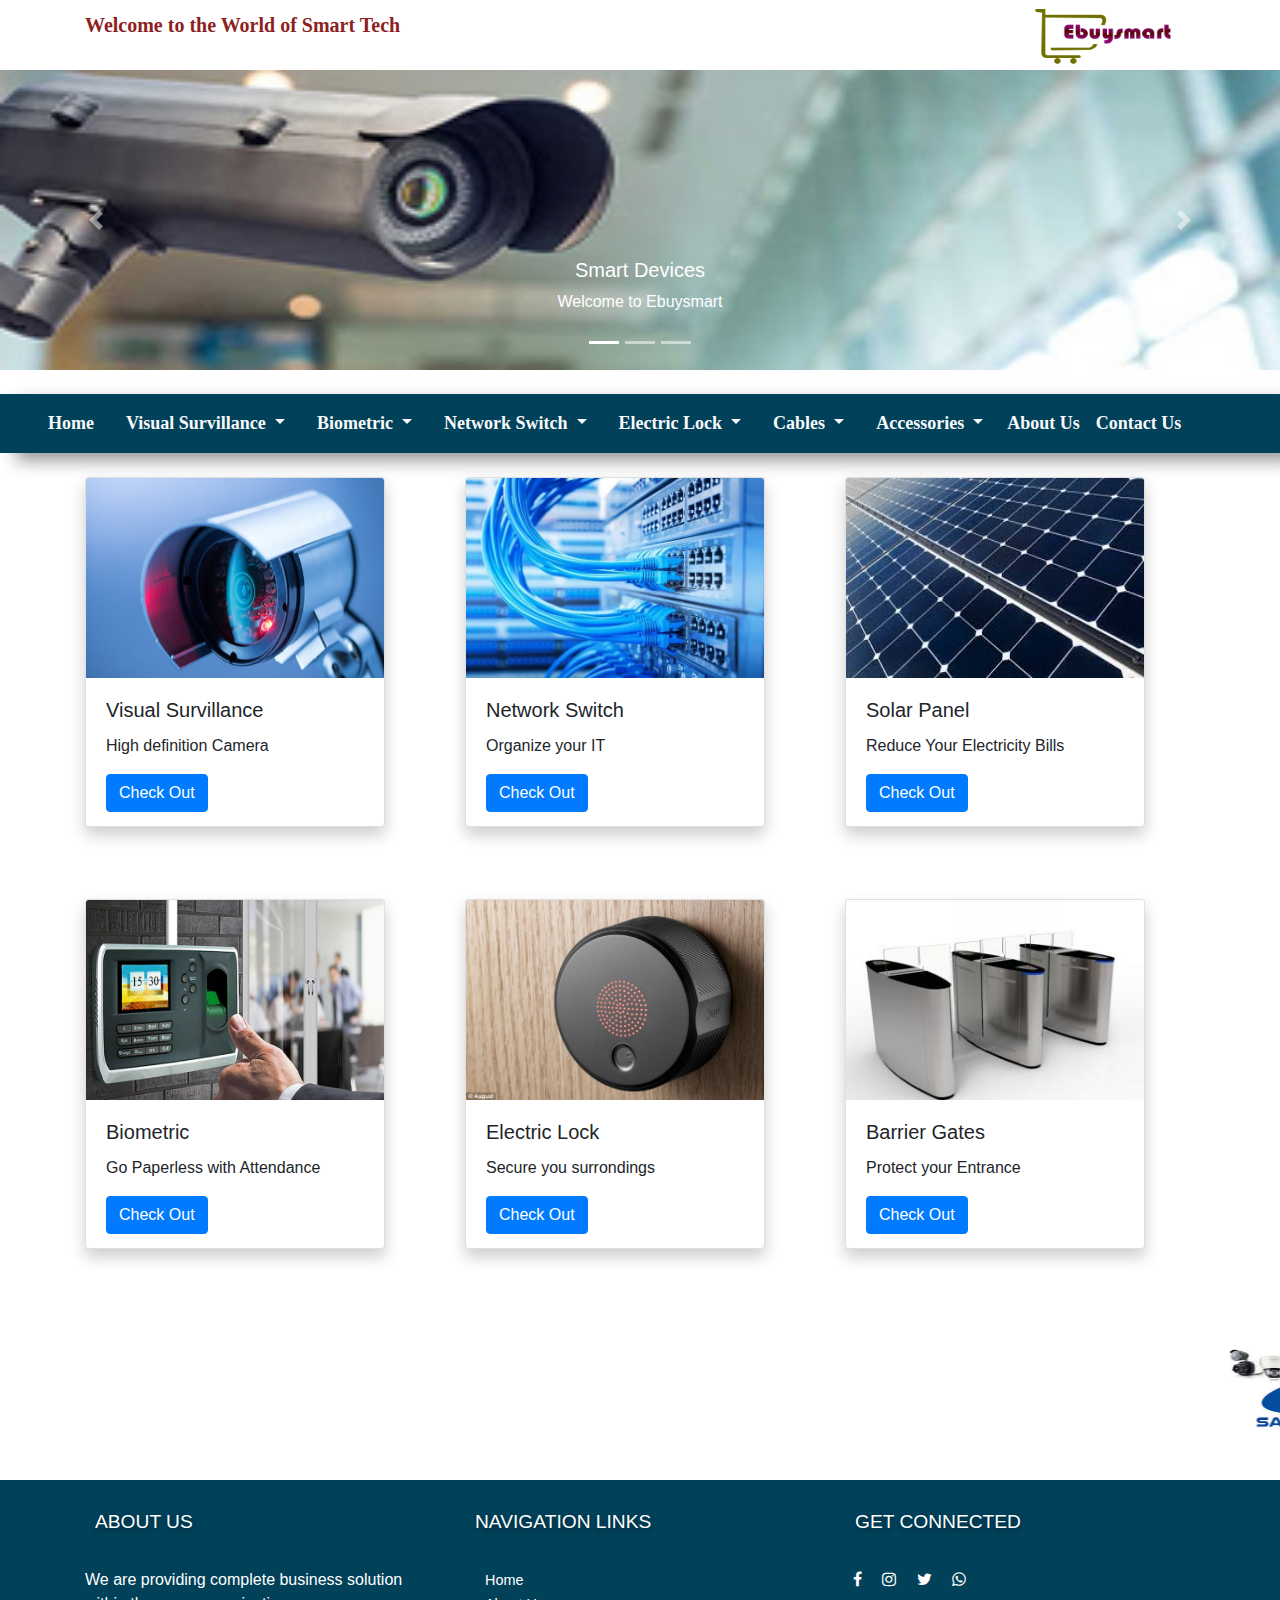
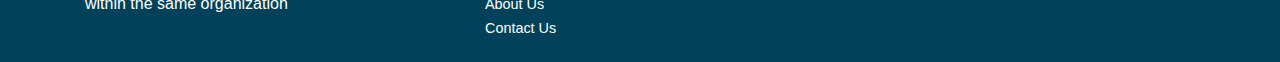
<file: index.html>
<!DOCTYPE html>
<html lang="en">
<head>
    <meta charset="UTF-8">
    <meta name="viewport" content="width=device-width, initial-scale=1.0">
    <title>Ebuysmart</title>
        <link rel="stylesheet" href="style.css" >
    <link rel="stylesheet" href="fonts/font-awesome.min.css" >
    <link rel="stylesheet" href="css/bootstrap.min.css" >
    <script src="https://code.jquery.com/jquery-3.5.1.slim.min.js" integrity="sha384-DfXdz2htPH0lsSSs5nCTpuj/zy4C+OGpamoFVy38MVBnE+IbbVYUew+OrCXaRkfj" crossorigin="anonymous"></script>
              <script src="https://cdn.jsdelivr.net/npm/popper.js@1.16.0/dist/umd/popper.min.js" integrity="sha384-Q6E9RHvbIyZFJoft+2mJbHaEWldlvI9IOYy5n3zV9zzTtmI3UksdQRVvoxMfooAo" crossorigin="anonymous"></script>
              <script src="https://stackpath.bootstrapcdn.com/bootstrap/4.5.0/js/bootstrap.min.js" integrity="sha384-OgVRvuATP1z7JjHLkuOU7Xw704+h835Lr+6QL9UvYjZE3Ipu6Tp75j7Bh/kR0JKI" crossorigin="anonymous"></script>
</head>
<body>
  <!-- Logo bar -->
  <div class="topbar" >
    <div class="container">
        <div class="row">
            
            <div class="col-5 jaam">Welcome to the World of Smart Tech</div>
            <div class="col-5 ">
                    </div>
          <div class="col-2"><img height="70" width="400" src="image/ebuy.png" ></div>
            </div>
        </div>
    </div>
           
            
      
            <!-- Slider -->
            <div id="carouselExampleCaptions" class="carousel slide" data-ride="carousel">
              <ol class="carousel-indicators">
                <li data-target="#carouselExampleCaptions" data-slide-to="0" class="active"></li>
                <li data-target="#carouselExampleCaptions" data-slide-to="1"></li>
                <li data-target="#carouselExampleCaptions" data-slide-to="2"></li>
              </ol>
              <div class="carousel-inner">
                <div class="carousel-item active">
                  <img src="image/nkk1.jpg"  height="300" class="d-block w-100" alt="...">
                  <div class="carousel-caption d-none d-md-block">
                    <h5>Smart Devices</h5>
                    <p>Welcome to Ebuysmart</p>
                  </div>
                </div>
                <div class="carousel-item">
                  <img src="image/img11.jpg" class="d-block w-100"  height="300" alt="...">
                  <div class="carousel-caption d-none d-md-block">
                    <h5>Biometric Device</h5>
                    <p>Smart Attendance</p>
                  </div>
                </div>
                <div class="carousel-item">
                  <img src="image/img6.jpg" class="d-block w-100" height="300" alt="...">
                  <div class="carousel-caption d-none d-md-block">
                    <h5>Visual Survillance</h5>
                    <p>Welcome to Ebuysmart</p>
                  </div>
                </div>
              </div>
              <a class="carousel-control-prev" href="#carouselExampleCaptions" role="button" data-slide="prev">
                <span class="carousel-control-prev-icon" aria-hidden="true"></span>
                <span class="sr-only">Previous</span>
              </a>
              <a class="carousel-control-next" href="#carouselExampleCaptions" role="button" data-slide="next">
                <span class="carousel-control-next-icon" aria-hidden="true"></span>
                <span class="sr-only">Next</span>
              </a>
            </div>
            <!-- Slider close -->
        <br>
          <!-- All Categories -->
      <nav class="navbar navbar-expand-lg navbar-light ">
  <a class="navbar-brand" href="#"></a>
  <button class="navbar-toggler" type="button" data-toggle="collapse" data-target="#navbarNavDropdown" aria-controls="navbarNavDropdown" aria-expanded="false" aria-label="Toggle navigation">
    <span class="navbar-toggler-icon"></span>
  </button>
  <div class="collapse navbar-collapse" id="navbarNavDropdown">
    <ul class="navbar-nav">
      <li class="nav-item active">
        <a class="nav-link mx-2 text-light nn" href="index.html">Home <span class="sr-only"></span></a>
      </li>


      <!--  -->

      <li class="nav-item dropdown">
        <a class="nav-link dropdown-toggle mx-2  text-light nn" href="visualsurvillance.html" id="navbarDropdownMenuLink" role="button" data-toggle="dropdown" aria-haspopup="true" aria-expanded="false">
          Visual Survillance
        </a>
        <div class="dropdown-menu" aria-labelledby="navbarDropdownMenuLink">
          <a class="dropdown-item" href="ai.html">AI Camera</a>
          <a class="dropdown-item" href="ai.html">PTZ Camera</a>
          <a class="dropdown-item" href="ai.html">IP Camera</a>
        </div></li>
      <!--  -->
      <!--  -->


      <li class="nav-item dropdown">
        <a class="nav-link dropdown-toggle mx-2  text-light nn" href="biometric.html" id="navbarDropdownMenuLink" role="button" data-toggle="dropdown" aria-haspopup="true" aria-expanded="false">
         Biometric
        </a>
        <div class="dropdown-menu" aria-labelledby="navbarDropdownMenuLink">
          <a class="dropdown-item" href="fprint.html">Facial Fingerprint</a>
          <a class="dropdown-item" href="fingerprint.html">Finger Print</a>
          <a class="dropdown-item" href="#"></a>
        </div></li>
    <!--  -->
      <!--        -->
      <li class="nav-item dropdown">
        <a class="nav-link dropdown-toggle mx-2  text-light nn" href="#" id="navbarDropdownMenuLink" role="button" data-toggle="dropdown" aria-haspopup="true" aria-expanded="false">
          Network Switch
        </a>
        <div class="dropdown-menu" aria-labelledby="navbarDropdownMenuLink">
          <a class="dropdown-item" href="#">Gigbit POE</a>
          <a class="dropdown-item" href="#">24 Port POE Switch</a>
          <a class="dropdown-item" href="#">8 Port POE Switch</a>
        </div></li>
      <!--  -->
      <br>
      <!-- samsung  -->
      <li class="nav-item dropdown">
        <a class="nav-link dropdown-toggle mx-2 text-light nn" href="#" id="navbarDropdownMenuLink" role="button" data-toggle="dropdown" aria-haspopup="true" aria-expanded="false">
          Electric Lock
        </a>
        <div class="dropdown-menu" aria-labelledby="navbarDropdownMenuLink">
          <a class="dropdown-item" href="#">Electric Bolt Lock</a>
          <a class="dropdown-item" href="#">Magnetic Lock</a>
          <a class="dropdown-item" href="#">Exit Button</a>
        </div></li>
       <!-- samsung Close -->
       <!-- Pollo -->
      <li class="nav-item dropdown">
        <a class="nav-link dropdown-toggle mx-2  text-light nn" href="#" id="navbarDropdownMenuLink" role="button" data-toggle="dropdown" aria-haspopup="true" aria-expanded="false">
          Cables
        </a>
        <div class="dropdown-menu" aria-labelledby="navbarDropdownMenuLink">
          <a class="dropdown-item" href="#">Network Cable Cat-6</a>
          <a class="dropdown-item" href="#">product1</a>
          <a class="dropdown-item" href="#">product1</a>
          <a class="dropdown-item" href="#">product1</a>
        </div>
      </li>
      <!--    -->
      <li class="nav-item dropdown">
        <a class="nav-link dropdown-toggle mx-2  text-light nn" href="#" id="navbarDropdownMenuLink" role="button" data-toggle="dropdown" aria-haspopup="true" aria-expanded="false">
          Accessories
        </a>
        <div class="dropdown-menu" aria-labelledby="navbarDropdownMenuLink">
          <a class="dropdown-item" href="#">switch</a>
          <a class="dropdown-item" href="#">router</a>
          <a class="dropdown-item" href="#">product1</a>
        </div>
      </li>
      <!--  -->
      <li class="nav-item">
        <a class="nav-link text-light nn" href="aboutus.html">About Us</a>
      </li>
      <li class="nav-item">
        <a class="nav-link text-light nn" href="contact.html">Contact Us</a>
      </li>
    </ul>
  </div>
</nav>
<br>
          <!-- second -->
         
         <div class="newarival">
           <div class="container">
            <div class="row">
<div class="col">
  <div class="card">
    <img src="image/img9.png" class="card-img-top" alt="Ai Camera" height="200">
    <div class="card-body">
      <h5 class="card-title">Visual Survillance</h5>
      <p class="card-text">High definition Camera </p>
      <a href="#" class="btn btn-primary">Check Out</a>
    </div>
  </div>
</div>
<div class="col">
  <div class="card">
    <img src="image/img13.jpg" class="card-img-top" alt="Ai Camera" height="200">
    <div class="card-body">
      <h5 class="card-title">Network Switch</h5>
      <p class="card-text">Organize your IT </p>
      <a href="#" class="btn btn-primary">Check Out</a>
    </div>
  </div>
</div>
<div class="col">
  <div class="card">
    <img src="image/img14.jpg" class="card-img-top" alt="Ai Camera" height="200">
    <div class="card-body">
      <h5 class="card-title">Solar Panel</h5>
      <p class="card-text">Reduce Your Electricity Bills</p>
      <a href="#" class="btn btn-primary">Check Out</a>
    </div>
  </div>
</div>


            </div>
           </div>
       
         </div>
         <br>
         <br>
         <br>
          <!--  second products-->
                 
         <div class="newarival">
          <div class="container">
           <div class="row">
<div class="col">
 <div class="card">
   <img src="image/img11.jpg" class="card-img-top" alt="Ai Camera" height="200">
   <div class="card-body">
     <h5 class="card-title">Biometric</h5>
     <p class="card-text">Go Paperless with Attendance </p>
     <a href="#" class="btn btn-primary">Check Out</a>
   </div>
 </div>
</div>
<div class="col">
 <div class="card">
   <img src="image/img10.jpg" class="card-img-top" alt="Ai Camera" height="200">
   <div class="card-body">
     <h5 class="card-title">Electric Lock</h5>
     <p class="card-text">Secure you surrondings</p>
     <a href="#" class="btn btn-primary">Check Out</a>
   </div>
 </div>
</div>
<div class="col">
  <div class="card">
    <img src="image/img12.jpg" class="card-img-top" alt="Ai Camera" height="200">
    <div class="card-body">
      <h5 class="card-title">Barrier Gates</h5>
      <p class="card-text">Protect your Entrance </p>
      <a href="#" class="btn btn-primary">Check Out</a>
    </div>
  </div>
</div>

           </div>
          </div>
      
        </div>
           <!-- Menu bar -->
           
                
                <!-- Drop Down -->
               <div class="one">

                <marquee>
                  <img src="image/samsung.jpg" height="100" width="200">
                  <img src="image/structuredcable.jpg" height="100" width="300">
                  <img src="image/hikvision.jpg" height="100" width="200">
                  <img src="image/samsung.jpg" height="100" width="200">
                  <img src="image/aws.png" height="100" width="200">
                  <img src="image/twauto.jpg" height="100" width="200">
                  <img src="image/microsoft-azure.png" height="100" width="200">
                </marquee></div>
<br>
                <!-- last -->
                <footer class="footersection  text-light" id="footerfdiv">
                <div class="container">
                <div class="row">
                  <div class="col-lg-4 col-md-6 col-12 two">
                    <h3>About Us</h3>
                    <p> We are providing complete business solution within the same organization</p>
                  </div>
              
                  <div class="col-lg-4 col-md-6 col-12">
                    <h3>Navigation Links</h3>
                    
                  
                      <li class="fv"><a href="index.html">Home</a></li>
                      <li class="fv"><a href="aboutus.html">About Us</a></li>
                      <li class="fv"><a href="contact.html">Contact Us</a></li>
                      
                      
                      
                      
                      </div>
                  
                  
                    <div class="col-lg-4 col-md-12 col-12">
              
                    <h3>Get Connected</h3>
                    <p> <i class="fa fa-facebook mx-2" ></i>
                      <i class="fa fa-instagram mx-2" ></i>
                      <i class="fa fa-twitter mx-2" ></i>
                      <i class="fa fa-whatsapp mx-2" ></i></p>

                </div>
              </div>
              
            </footer>
          
</body>
</html>
</file>
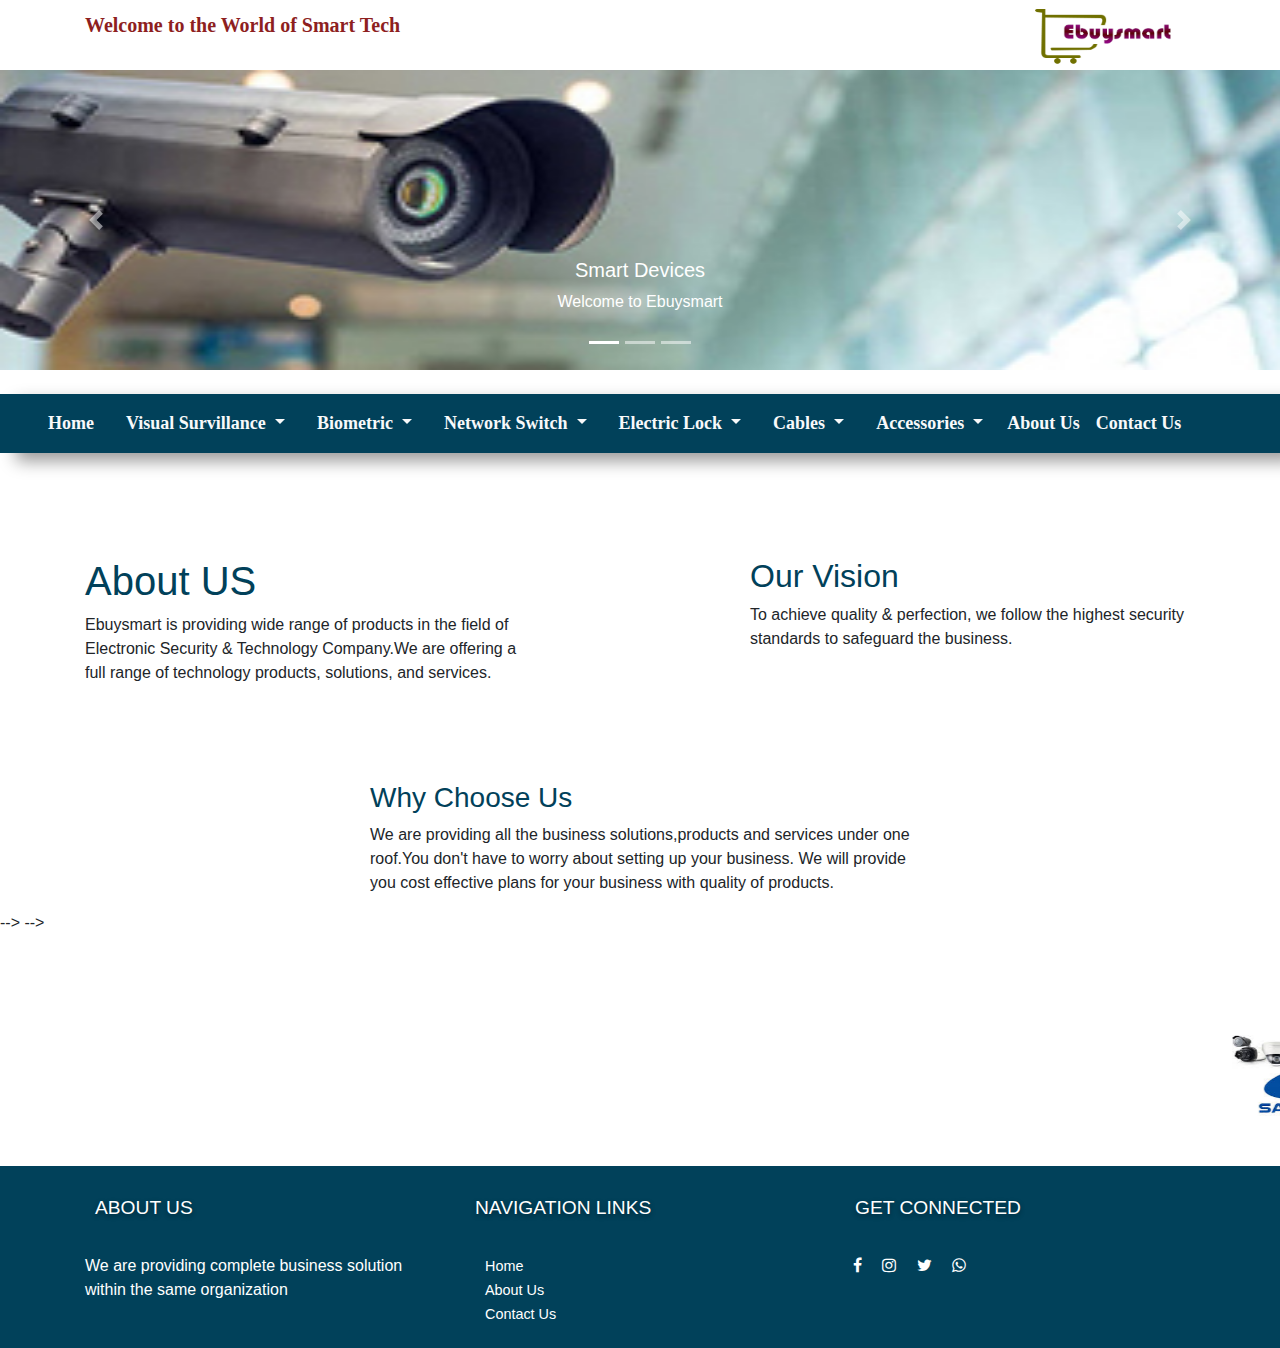
<file: aboutus.html>
<!DOCTYPE html>
<html lang="en">
<head>
    <meta charset="UTF-8">
    <meta name="viewport" content="width=device-width, initial-scale=1.0">
    <title>Ebuysmart</title>
        <link rel="stylesheet" href="style.css" >
    <link rel="stylesheet" href="fonts/font-awesome.min.css" >
    <link rel="stylesheet" href="css/bootstrap.min.css" >
    <script src="https://code.jquery.com/jquery-3.5.1.slim.min.js" integrity="sha384-DfXdz2htPH0lsSSs5nCTpuj/zy4C+OGpamoFVy38MVBnE+IbbVYUew+OrCXaRkfj" crossorigin="anonymous"></script>
              <script src="https://cdn.jsdelivr.net/npm/popper.js@1.16.0/dist/umd/popper.min.js" integrity="sha384-Q6E9RHvbIyZFJoft+2mJbHaEWldlvI9IOYy5n3zV9zzTtmI3UksdQRVvoxMfooAo" crossorigin="anonymous"></script>
              <script src="https://stackpath.bootstrapcdn.com/bootstrap/4.5.0/js/bootstrap.min.js" integrity="sha384-OgVRvuATP1z7JjHLkuOU7Xw704+h835Lr+6QL9UvYjZE3Ipu6Tp75j7Bh/kR0JKI" crossorigin="anonymous"></script>
</head>
<body>
  <!-- Logo bar -->
  <div class="topbar" >
    <div class="container">
        <div class="row">
            
            <div class="col-5 jaam">Welcome to the World of Smart Tech</div>
            <div class="col-5 ">
                    </div>
          <div class="col-2"><img height="70" width="400" src="image/ebuy.png" ></div>
            </div>
        </div>
    </div>
           
            
      
            <!-- Slider -->
            <div id="carouselExampleCaptions" class="carousel slide" data-ride="carousel">
              <ol class="carousel-indicators">
                <li data-target="#carouselExampleCaptions" data-slide-to="0" class="active"></li>
                <li data-target="#carouselExampleCaptions" data-slide-to="1"></li>
                <li data-target="#carouselExampleCaptions" data-slide-to="2"></li>
              </ol>
              <div class="carousel-inner">
                <div class="carousel-item active">
                  <img src="image/nkk1.jpg"  height="300" class="d-block w-100" alt="...">
                  <div class="carousel-caption d-none d-md-block">
                    <h5>Smart Devices</h5>
                    <p>Welcome to Ebuysmart</p>
                  </div>
                </div>
                <div class="carousel-item">
                  <img src="image/img11.jpg" class="d-block w-100"  height="300" alt="...">
                  <div class="carousel-caption d-none d-md-block">
                    <h5>Biometric Device</h5>
                    <p>Smart Attendance</p>
                  </div>
                </div>
                <div class="carousel-item">
                  <img src="image/img6.jpg" class="d-block w-100" height="300" alt="...">
                  <div class="carousel-caption d-none d-md-block">
                    <h5>Visual Survillance</h5>
                    <p>Welcome to Ebuysmart</p>
                  </div>
                </div>
              </div>
              <a class="carousel-control-prev" href="#carouselExampleCaptions" role="button" data-slide="prev">
                <span class="carousel-control-prev-icon" aria-hidden="true"></span>
                <span class="sr-only">Previous</span>
              </a>
              <a class="carousel-control-next" href="#carouselExampleCaptions" role="button" data-slide="next">
                <span class="carousel-control-next-icon" aria-hidden="true"></span>
                <span class="sr-only">Next</span>
              </a>
            </div>
            <!-- Slider close -->
        <br>
          <!-- All Categories -->
          <nav class="navbar navbar-expand-lg navbar-light ">
            <a class="navbar-brand" href="#"></a>
            <button class="navbar-toggler" type="button" data-toggle="collapse" data-target="#navbarNavDropdown" aria-controls="navbarNavDropdown" aria-expanded="false" aria-label="Toggle navigation">
              <span class="navbar-toggler-icon"></span>
            </button>
            <div class="collapse navbar-collapse" id="navbarNavDropdown">
              <ul class="navbar-nav">
                <li class="nav-item active">
                  <a class="nav-link mx-2 text-light nn" href="index.html">Home <span class="sr-only"></span></a>
                </li>
          
          
                <!--  -->
          
                <li class="nav-item dropdown">
                  <a class="nav-link dropdown-toggle mx-2  text-light nn" href="visualsurvillance.html" id="navbarDropdownMenuLink" role="button" data-toggle="dropdown" aria-haspopup="true" aria-expanded="false">
                    Visual Survillance
                  </a>
                  <div class="dropdown-menu" aria-labelledby="navbarDropdownMenuLink">
                    <a class="dropdown-item" href="ai.html">AI Camera</a>
                    <a class="dropdown-item" href="ai.html">PTZ Camera</a>
                    <a class="dropdown-item" href="ai.html">IP Camera</a>
                  </div></li>
                <!--  -->
                <!--  -->
          
          
                <li class="nav-item dropdown">
                  <a class="nav-link dropdown-toggle mx-2  text-light nn" href="biometric.html" id="navbarDropdownMenuLink" role="button" data-toggle="dropdown" aria-haspopup="true" aria-expanded="false">
                   Biometric
                  </a>
                  <div class="dropdown-menu" aria-labelledby="navbarDropdownMenuLink">
                    <a class="dropdown-item" href="fprint.html">Facial Fingerprint</a>
                    <a class="dropdown-item" href="fingerprint.html">Finger Print</a>
                    <a class="dropdown-item" href="#"></a>
                  </div></li>
              <!--  -->
                <!--        -->
                <li class="nav-item dropdown">
                  <a class="nav-link dropdown-toggle mx-2  text-light nn" href="#" id="navbarDropdownMenuLink" role="button" data-toggle="dropdown" aria-haspopup="true" aria-expanded="false">
                    Network Switch
                  </a>
                  <div class="dropdown-menu" aria-labelledby="navbarDropdownMenuLink">
                    <a class="dropdown-item" href="#">Gigbit POE</a>
                    <a class="dropdown-item" href="#">24 Port POE Switch</a>
                    <a class="dropdown-item" href="#">8 Port POE Switch</a>
                  </div></li>
                <!--  -->
                <br>
                <!-- samsung  -->
                <li class="nav-item dropdown">
                  <a class="nav-link dropdown-toggle mx-2 text-light nn" href="#" id="navbarDropdownMenuLink" role="button" data-toggle="dropdown" aria-haspopup="true" aria-expanded="false">
                    Electric Lock
                  </a>
                  <div class="dropdown-menu" aria-labelledby="navbarDropdownMenuLink">
                    <a class="dropdown-item" href="#">Electric Bolt Lock</a>
                    <a class="dropdown-item" href="#">Magnetic Lock</a>
                    <a class="dropdown-item" href="#">Exit Button</a>
                  </div></li>
                 <!-- samsung Close -->
                 <!-- Pollo -->
                <li class="nav-item dropdown">
                  <a class="nav-link dropdown-toggle mx-2  text-light nn" href="#" id="navbarDropdownMenuLink" role="button" data-toggle="dropdown" aria-haspopup="true" aria-expanded="false">
                    Cables
                  </a>
                  <div class="dropdown-menu" aria-labelledby="navbarDropdownMenuLink">
                    <a class="dropdown-item" href="#">Network Cable Cat-6</a>
                    <a class="dropdown-item" href="#">product1</a>
                    <a class="dropdown-item" href="#">product1</a>
                    <a class="dropdown-item" href="#">product1</a>
                  </div>
                </li>
                <!--    -->
                <li class="nav-item dropdown">
                  <a class="nav-link dropdown-toggle mx-2  text-light nn" href="#" id="navbarDropdownMenuLink" role="button" data-toggle="dropdown" aria-haspopup="true" aria-expanded="false">
                    Accessories
                  </a>
                  <div class="dropdown-menu" aria-labelledby="navbarDropdownMenuLink">
                    <a class="dropdown-item" href="#">switch</a>
                    <a class="dropdown-item" href="#">router</a>
                    <a class="dropdown-item" href="#">product1</a>
                  </div>
                </li>
                <!--  -->
                <li class="nav-item">
                  <a class="nav-link text-light nn" href="aboutus.html">About Us</a>
                </li>
                <li class="nav-item">
                  <a class="nav-link text-light nn" href="contact.html">Contact Us</a>
                </li>
              </ul>
            </div>
          </nav>
          <br>


  <!--  -->
 


  <div class="topbar" >
    <div class="container">
        <div class="row">
            
            <div class="col-5 ann"> <h1 class="abt" >About US</h1>
              <p class="">Ebuysmart is providing wide range of products in the field of 
               Electronic Security & Technology Company.We are offering a full range of technology 
               products, solutions, and services.</p> </div>
            <div class="col-2"></div>
          <div class="col-5 ann"><h2 class="abt">Our Vision</h2>
            <p class="">To achieve quality & perfection, we follow the highest security standards to 
              safeguard the business.</p></div>
            </div>
        </div>
    </div>

    <div class="chose" >
      <div class="container">
          <div class="row">
              
              
              <div class="col-3"></div>
              <div class="col-6 anu" > <h3 class="abt">Why Choose Us</h3>
                <p>We are providing all the business solutions,products and services under one roof.You 
                  don't have to worry about setting up your business.
                  We will provide you cost effective plans for your business with quality of products.</p>  </div>
            <div class="col-3"></div>
              </div>
          </div>
      </div>

  <!-- About Us<div>
 <h1 class="anu" >About US</h1>s
 <p class="abt">Ebuysmart is providind wide range of products in the field of 
  Electronic Security & Technology Company.We are offering a full range of technology 
  products, solutions, and services.</p> 
          
          

         <div>
        
           second products
         < <div><h2 class="anu">Our Vision</h2>
         </div> 
          <div>
         <p class="abt">To achieve quality & perfection, we follow the highest security standards to 
          safeguard the business.</p> </div>
           why Choose Us
            <div>
           <h3 class="anu">Why Choose Us</h3></div><div>
           <p class="abt">We are providing all the business solutions,products and services under one roof.You 
            don't have to worry about setting up your business.We will provide you cost effective plans for your business in cost effective.</p>
          </div>
          </div> --> --> -->
                <!-- Drop Down -->
               <div class="one">

                <marquee>
                  <img src="image/samsung.jpg" height="100" width="200">
                  <img src="image/structuredcable.jpg" height="100" width="300">
                  <img src="image/hikvision.jpg" height="100" width="200">
                  <img src="image/samsung.jpg" height="100" width="200">
                  <img src="image/aws.png" height="100" width="200">
                  <img src="image/twauto.jpg" height="100" width="200">
                  <img src="image/microsoft-azure.png" height="100" width="200">
                </marquee></div>
<br>
                <!-- last -->
                <footer class="footersection  text-light" id="footerfdiv">
                <div class="container">
                <div class="row">
                  <div class="col-lg-4 col-md-6 col-12 two">
                    <h3>About Us</h3>
                    <p> We are providing complete business solution within the same organization</p>
                  </div>
              
                  <div class="col-lg-4 col-md-6 col-12">
                    <h3>Navigation Links</h3>
                    
                  
                      <li class="fv"><a href="#">Home</a></li>
                      <li class="fv"><a href="#">About Us</a></li>
                      <li class="fv"><a href="#">Contact Us</a></li>
                      
                      
                      
                      
                      </div>
                  
                  
                    <div class="col-lg-4 col-md-12 col-12">
              
                    <h3>Get Connected</h3>
                    <p> <i class="fa fa-facebook mx-2" ></i>
                      <i class="fa fa-instagram mx-2" ></i>
                      <i class="fa fa-twitter mx-2" ></i>
                      <i class="fa fa-whatsapp mx-2" ></i></p>

                </div>
              </div>
              
            </footer>
          
</body>
</html>
</file>
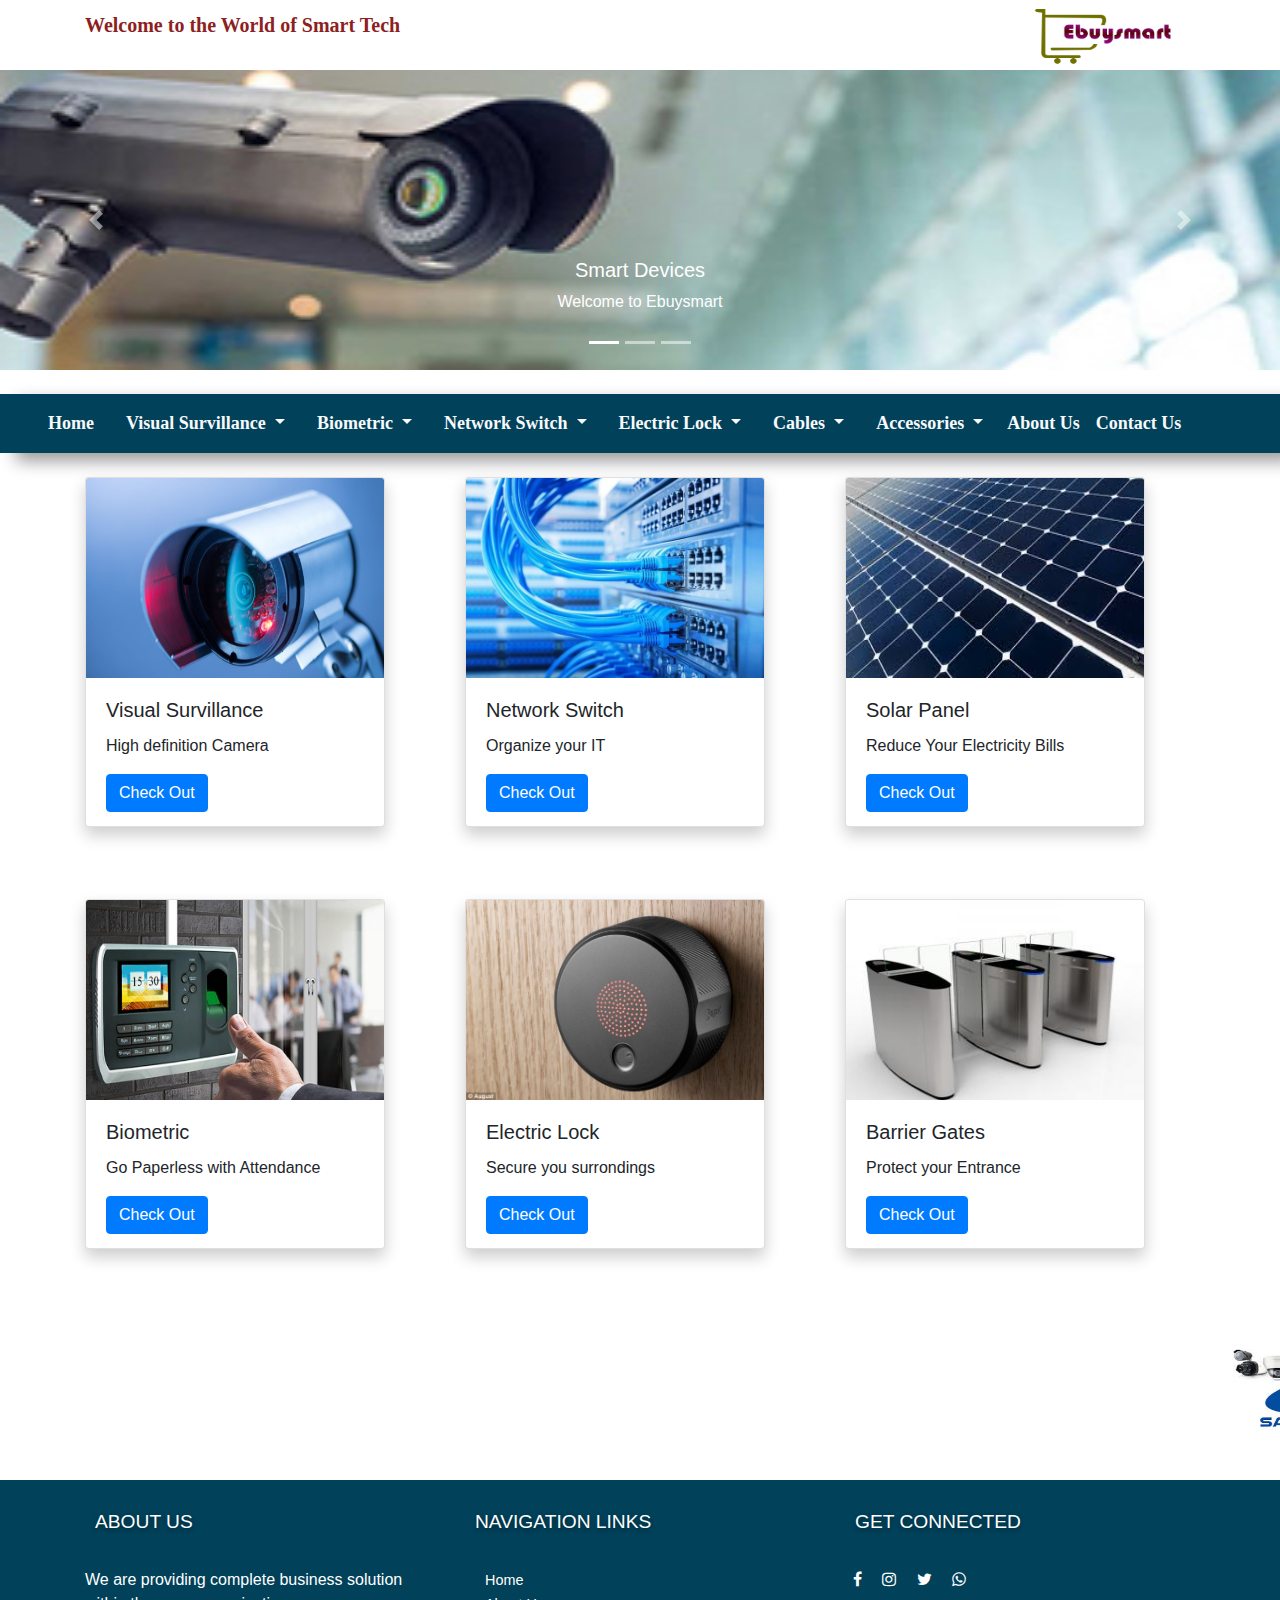
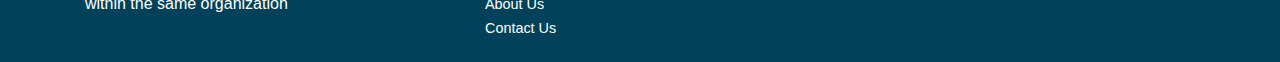
<file: accessories.html>
<!DOCTYPE html>
<html lang="en">
<head>
    <meta charset="UTF-8">
    <meta name="viewport" content="width=device-width, initial-scale=1.0">
    <title>Ebuysmart</title>
        <link rel="stylesheet" href="style.css" >
    <link rel="stylesheet" href="fonts/font-awesome.min.css" >
    <link rel="stylesheet" href="css/bootstrap.min.css" >
    <script src="https://code.jquery.com/jquery-3.5.1.slim.min.js" integrity="sha384-DfXdz2htPH0lsSSs5nCTpuj/zy4C+OGpamoFVy38MVBnE+IbbVYUew+OrCXaRkfj" crossorigin="anonymous"></script>
              <script src="https://cdn.jsdelivr.net/npm/popper.js@1.16.0/dist/umd/popper.min.js" integrity="sha384-Q6E9RHvbIyZFJoft+2mJbHaEWldlvI9IOYy5n3zV9zzTtmI3UksdQRVvoxMfooAo" crossorigin="anonymous"></script>
              <script src="https://stackpath.bootstrapcdn.com/bootstrap/4.5.0/js/bootstrap.min.js" integrity="sha384-OgVRvuATP1z7JjHLkuOU7Xw704+h835Lr+6QL9UvYjZE3Ipu6Tp75j7Bh/kR0JKI" crossorigin="anonymous"></script>
</head>
<body>
  <!-- Logo bar -->
  <div class="topbar" >
    <div class="container">
        <div class="row">
            
            <div class="col-5 jaam">Welcome to the World of Smart Tech</div>
            <div class="col-5 ">
                    </div>
          <div class="col-2"><img height="70" width="400" src="image/ebuy.png" ></div>
            </div>
        </div>
    </div>
           
            
      
            <!-- Slider -->
            <div id="carouselExampleCaptions" class="carousel slide" data-ride="carousel">
              <ol class="carousel-indicators">
                <li data-target="#carouselExampleCaptions" data-slide-to="0" class="active"></li>
                <li data-target="#carouselExampleCaptions" data-slide-to="1"></li>
                <li data-target="#carouselExampleCaptions" data-slide-to="2"></li>
              </ol>
              <div class="carousel-inner">
                <div class="carousel-item active">
                  <img src="image/nkk1.jpg"  height="300" class="d-block w-100" alt="...">
                  <div class="carousel-caption d-none d-md-block">
                    <h5>Smart Devices</h5>
                    <p>Welcome to Ebuysmart</p>
                  </div>
                </div>
                <div class="carousel-item">
                  <img src="image/img11.jpg" class="d-block w-100"  height="300" alt="...">
                  <div class="carousel-caption d-none d-md-block">
                    <h5>Biometric Device</h5>
                    <p>Smart Attendance</p>
                  </div>
                </div>
                <div class="carousel-item">
                  <img src="image/img6.jpg" class="d-block w-100" height="300" alt="...">
                  <div class="carousel-caption d-none d-md-block">
                    <h5>Visual Survillance</h5>
                    <p>Welcome to Ebuysmart</p>
                  </div>
                </div>
              </div>
              <a class="carousel-control-prev" href="#carouselExampleCaptions" role="button" data-slide="prev">
                <span class="carousel-control-prev-icon" aria-hidden="true"></span>
                <span class="sr-only">Previous</span>
              </a>
              <a class="carousel-control-next" href="#carouselExampleCaptions" role="button" data-slide="next">
                <span class="carousel-control-next-icon" aria-hidden="true"></span>
                <span class="sr-only">Next</span>
              </a>
            </div>
            <!-- Slider close -->
        <br>
          <!-- All Categories -->
          <nav class="navbar navbar-expand-lg navbar-light ">
            <a class="navbar-brand" href="#"></a>
            <button class="navbar-toggler" type="button" data-toggle="collapse" data-target="#navbarNavDropdown" aria-controls="navbarNavDropdown" aria-expanded="false" aria-label="Toggle navigation">
              <span class="navbar-toggler-icon"></span>
            </button>
            <div class="collapse navbar-collapse" id="navbarNavDropdown">
              <ul class="navbar-nav">
                <li class="nav-item active">
                  <a class="nav-link mx-2 text-light nn" href="index.html">Home <span class="sr-only"></span></a>
                </li>
          
          
                <!--  -->
          
                <li class="nav-item dropdown">
                  <a class="nav-link dropdown-toggle mx-2  text-light nn" href="visualsurvillance.html" id="navbarDropdownMenuLink" role="button" data-toggle="dropdown" aria-haspopup="true" aria-expanded="false">
                    Visual Survillance
                  </a>
                  <div class="dropdown-menu" aria-labelledby="navbarDropdownMenuLink">
                    <a class="dropdown-item" href="ai.html">AI Camera</a>
                    <a class="dropdown-item" href="ai.html">PTZ Camera</a>
                    <a class="dropdown-item" href="ai.html">IP Camera</a>
                  </div></li>
                <!--  -->
                <!--  -->
          
          
                <li class="nav-item dropdown">
                  <a class="nav-link dropdown-toggle mx-2  text-light nn" href="biometric.html" id="navbarDropdownMenuLink" role="button" data-toggle="dropdown" aria-haspopup="true" aria-expanded="false">
                   Biometric
                  </a>
                  <div class="dropdown-menu" aria-labelledby="navbarDropdownMenuLink">
                    <a class="dropdown-item" href="fprint.html">Facial Fingerprint</a>
                    <a class="dropdown-item" href="fingerprint.html">Finger Print</a>
                    <a class="dropdown-item" href="#"></a>
                  </div></li>
              <!--  -->
                <!--        -->
                <li class="nav-item dropdown">
                  <a class="nav-link dropdown-toggle mx-2  text-light nn" href="#" id="navbarDropdownMenuLink" role="button" data-toggle="dropdown" aria-haspopup="true" aria-expanded="false">
                    Network Switch
                  </a>
                  <div class="dropdown-menu" aria-labelledby="navbarDropdownMenuLink">
                    <a class="dropdown-item" href="#">Gigbit POE</a>
                    <a class="dropdown-item" href="#">24 Port POE Switch</a>
                    <a class="dropdown-item" href="#">8 Port POE Switch</a>
                  </div></li>
                <!--  -->
                <br>
                <!-- samsung  -->
                <li class="nav-item dropdown">
                  <a class="nav-link dropdown-toggle mx-2 text-light nn" href="#" id="navbarDropdownMenuLink" role="button" data-toggle="dropdown" aria-haspopup="true" aria-expanded="false">
                    Electric Lock
                  </a>
                  <div class="dropdown-menu" aria-labelledby="navbarDropdownMenuLink">
                    <a class="dropdown-item" href="#">Electric Bolt Lock</a>
                    <a class="dropdown-item" href="#">Magnetic Lock</a>
                    <a class="dropdown-item" href="#">Exit Button</a>
                  </div></li>
                 <!-- samsung Close -->
                 <!-- Pollo -->
                <li class="nav-item dropdown">
                  <a class="nav-link dropdown-toggle mx-2  text-light nn" href="#" id="navbarDropdownMenuLink" role="button" data-toggle="dropdown" aria-haspopup="true" aria-expanded="false">
                    Cables
                  </a>
                  <div class="dropdown-menu" aria-labelledby="navbarDropdownMenuLink">
                    <a class="dropdown-item" href="#">Network Cable Cat-6</a>
                    <a class="dropdown-item" href="#">product1</a>
                    <a class="dropdown-item" href="#">product1</a>
                    <a class="dropdown-item" href="#">product1</a>
                  </div>
                </li>
                <!--    -->
                <li class="nav-item dropdown">
                  <a class="nav-link dropdown-toggle mx-2  text-light nn" href="#" id="navbarDropdownMenuLink" role="button" data-toggle="dropdown" aria-haspopup="true" aria-expanded="false">
                    Accessories
                  </a>
                  <div class="dropdown-menu" aria-labelledby="navbarDropdownMenuLink">
                    <a class="dropdown-item" href="#">switch</a>
                    <a class="dropdown-item" href="#">router</a>
                    <a class="dropdown-item" href="#">product1</a>
                  </div>
                </li>
                <!--  -->
                <li class="nav-item">
                  <a class="nav-link text-light nn" href="aboutus.html">About Us</a>
                </li>
                <li class="nav-item">
                  <a class="nav-link text-light nn" href="contact.html">Contact Us</a>
                </li>
              </ul>
            </div>
          </nav>
          <br>
          <!-- second -->
         
         <div class="newarival">
           <div class="container">
            <div class="row">
<div class="col">
  <div class="card">
    <img src="image/img9.png" class="card-img-top" alt="Ai Camera" height="200">
    <div class="card-body">
      <h5 class="card-title">Visual Survillance</h5>
      <p class="card-text">High definition Camera </p>
      <a href="#" class="btn btn-primary">Check Out</a>
    </div>
  </div>
</div>
<div class="col">
  <div class="card">
    <img src="image/img13.jpg" class="card-img-top" alt="Ai Camera" height="200">
    <div class="card-body">
      <h5 class="card-title">Network Switch</h5>
      <p class="card-text">Organize your IT </p>
      <a href="#" class="btn btn-primary">Check Out</a>
    </div>
  </div>
</div>
<div class="col">
  <div class="card">
    <img src="image/img14.jpg" class="card-img-top" alt="Ai Camera" height="200">
    <div class="card-body">
      <h5 class="card-title">Solar Panel</h5>
      <p class="card-text">Reduce Your Electricity Bills</p>
      <a href="#" class="btn btn-primary">Check Out</a>
    </div>
  </div>
</div>


            </div>
           </div>
       
         </div>
         <br>
         <br>
         <br>
          <!--  second products-->
                 
         <div class="newarival">
          <div class="container">
           <div class="row">
<div class="col">
 <div class="card">
   <img src="image/img11.jpg" class="card-img-top" alt="Ai Camera" height="200">
   <div class="card-body">
     <h5 class="card-title">Biometric</h5>
     <p class="card-text">Go Paperless with Attendance </p>
     <a href="#" class="btn btn-primary">Check Out</a>
   </div>
 </div>
</div>
<div class="col">
 <div class="card">
   <img src="image/img10.jpg" class="card-img-top" alt="Ai Camera" height="200">
   <div class="card-body">
     <h5 class="card-title">Electric Lock</h5>
     <p class="card-text">Secure you surrondings</p>
     <a href="#" class="btn btn-primary">Check Out</a>
   </div>
 </div>
</div>
<div class="col">
  <div class="card">
    <img src="image/img12.jpg" class="card-img-top" alt="Ai Camera" height="200">
    <div class="card-body">
      <h5 class="card-title">Barrier Gates</h5>
      <p class="card-text">Protect your Entrance </p>
      <a href="#" class="btn btn-primary">Check Out</a>
    </div>
  </div>
</div>

           </div>
          </div>
      
        </div>
           <!-- Menu bar -->
           
                
                <!-- Drop Down -->
               <div class="one">

                <marquee>
                  <img src="image/samsung.jpg" height="100" width="200">
                  <img src="image/structuredcable.jpg" height="100" width="300">
                  <img src="image/hikvision.jpg" height="100" width="200">
                  <img src="image/samsung.jpg" height="100" width="200">
                  <img src="image/aws.png" height="100" width="200">
                  <img src="image/twauto.jpg" height="100" width="200">
                  <img src="image/microsoft-azure.png" height="100" width="200">
                </marquee></div>
<br>
                <!-- last -->
                <footer class="footersection  text-light" id="footerfdiv">
                <div class="container">
                <div class="row">
                  <div class="col-lg-4 col-md-6 col-12 two">
                    <h3>About Us</h3>
                    <p> We are providing complete business solution within the same organization</p>
                  </div>
              
                  <div class="col-lg-4 col-md-6 col-12">
                    <h3>Navigation Links</h3>
                    
                  
                      <li class="fv"><a href="#">Home</a></li>
                      <li class="fv"><a href="#">About Us</a></li>
                      <li class="fv"><a href="#">Contact Us</a></li>
                      
                      
                      
                      
                      </div>
                  
                  
                    <div class="col-lg-4 col-md-12 col-12">
              
                    <h3>Get Connected</h3>
                    <p> <i class="fa fa-facebook mx-2" ></i>
                      <i class="fa fa-instagram mx-2" ></i>
                      <i class="fa fa-twitter mx-2" ></i>
                      <i class="fa fa-whatsapp mx-2" ></i></p>

                </div>
              </div>
              
            </footer>
          
</body>
</html>
</file>
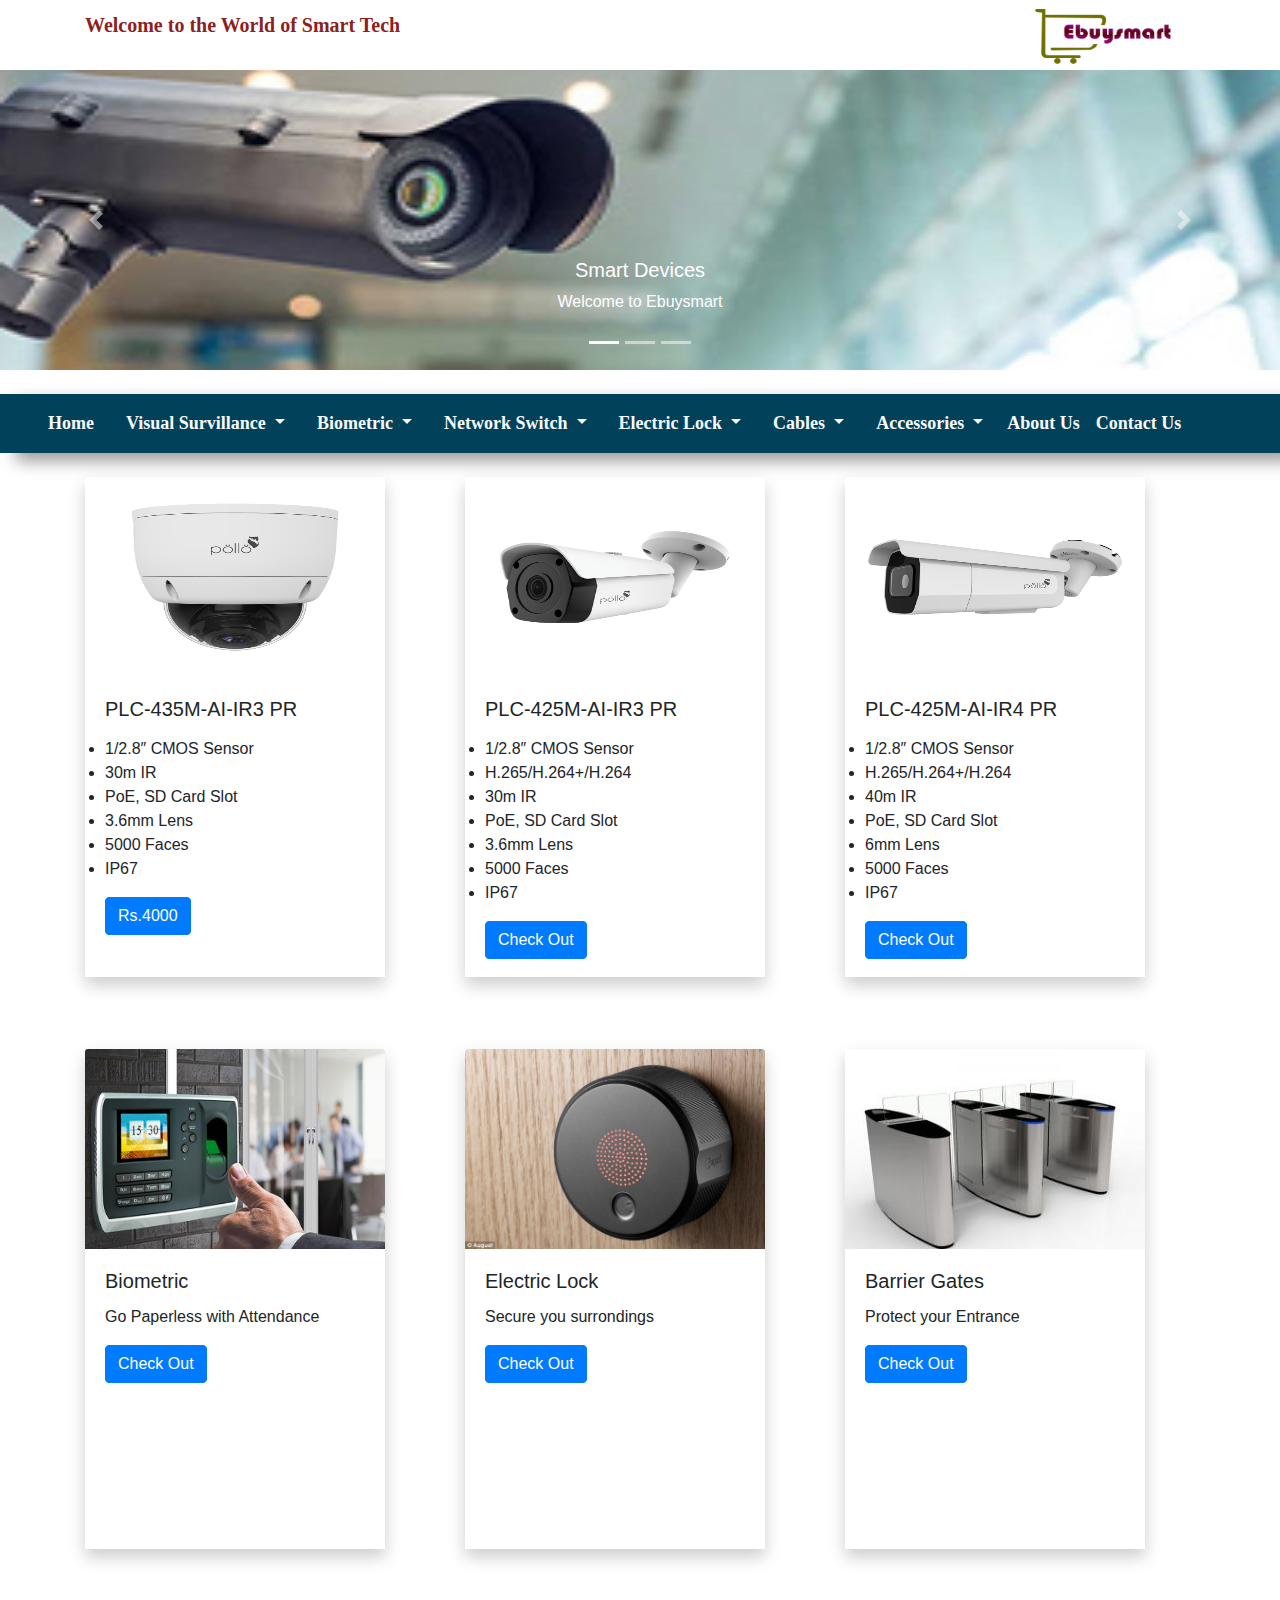
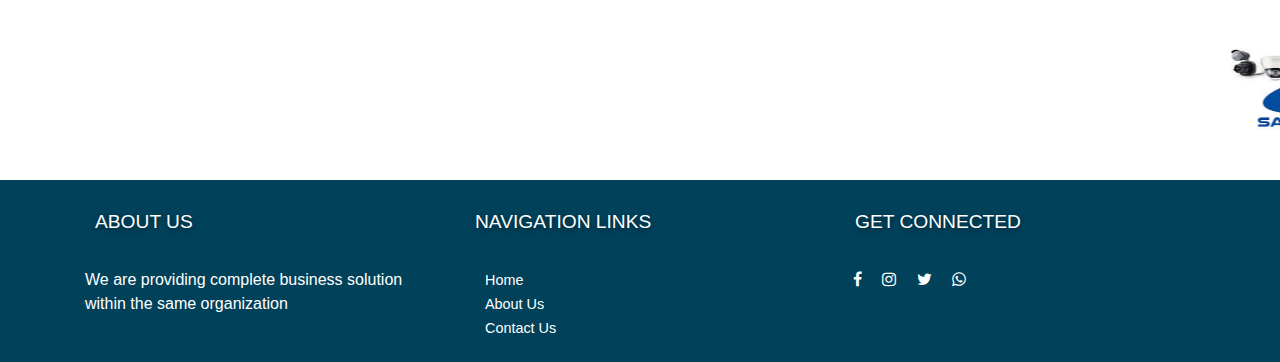
<file: ai.html>
<!DOCTYPE html>
<html lang="en">
<head>
    <meta charset="UTF-8">
    <meta name="viewport" content="width=device-width, initial-scale=1.0">
    <title>Ebuysmart</title>
        <link rel="stylesheet" href="style.css" >
    <link rel="stylesheet" href="fonts/font-awesome.min.css" >
    <link rel="stylesheet" href="css/bootstrap.min.css" >
    <script src="https://code.jquery.com/jquery-3.5.1.slim.min.js" integrity="sha384-DfXdz2htPH0lsSSs5nCTpuj/zy4C+OGpamoFVy38MVBnE+IbbVYUew+OrCXaRkfj" crossorigin="anonymous"></script>
              <script src="https://cdn.jsdelivr.net/npm/popper.js@1.16.0/dist/umd/popper.min.js" integrity="sha384-Q6E9RHvbIyZFJoft+2mJbHaEWldlvI9IOYy5n3zV9zzTtmI3UksdQRVvoxMfooAo" crossorigin="anonymous"></script>
              <script src="https://stackpath.bootstrapcdn.com/bootstrap/4.5.0/js/bootstrap.min.js" integrity="sha384-OgVRvuATP1z7JjHLkuOU7Xw704+h835Lr+6QL9UvYjZE3Ipu6Tp75j7Bh/kR0JKI" crossorigin="anonymous"></script>
</head>
<body>
  <!-- Logo bar -->
  <div class="topbar" >
    <div class="container">
        <div class="row">
            
            <div class="col-5 jaam">Welcome to the World of Smart Tech</div>
            <div class="col-5 ">
                    </div>
          <div class="col-2"><img height="70" width="400" src="image/ebuy.png" ></div>
            </div>
        </div>
    </div>
           
            
      
            <!-- Slider -->
            <div id="carouselExampleCaptions" class="carousel slide" data-ride="carousel">
              <ol class="carousel-indicators">
                <li data-target="#carouselExampleCaptions" data-slide-to="0" class="active"></li>
                <li data-target="#carouselExampleCaptions" data-slide-to="1"></li>
                <li data-target="#carouselExampleCaptions" data-slide-to="2"></li>
              </ol>
              <div class="carousel-inner">
                <div class="carousel-item active">
                  <img src="image/nkk1.jpg"  height="300" class="d-block w-100" alt="...">
                  <div class="carousel-caption d-none d-md-block">
                    <h5>Smart Devices</h5>
                    <p>Welcome to Ebuysmart</p>
                  </div>
                </div>
                <div class="carousel-item">
                  <img src="image/img11.jpg" class="d-block w-100"  height="300" alt="...">
                  <div class="carousel-caption d-none d-md-block">
                    <h5>Biometric Device</h5>
                    <p>Smart Attendance</p>
                  </div>
                </div>
                <div class="carousel-item">
                  <img src="image/img6.jpg" class="d-block w-100" height="300" alt="...">
                  <div class="carousel-caption d-none d-md-block">
                    <h5>Visual Survillance</h5>
                    <p>Welcome to Ebuysmart</p>
                  </div>
                </div>
              </div>
              <a class="carousel-control-prev" href="#carouselExampleCaptions" role="button" data-slide="prev">
                <span class="carousel-control-prev-icon" aria-hidden="true"></span>
                <span class="sr-only">Previous</span>
              </a>
              <a class="carousel-control-next" href="#carouselExampleCaptions" role="button" data-slide="next">
                <span class="carousel-control-next-icon" aria-hidden="true"></span>
                <span class="sr-only">Next</span>
              </a>
            </div>
            <!-- Slider close -->
        <br>
          <!-- All Categories -->
          <nav class="navbar navbar-expand-lg navbar-light ">
            <a class="navbar-brand" href="#"></a>
            <button class="navbar-toggler" type="button" data-toggle="collapse" data-target="#navbarNavDropdown" aria-controls="navbarNavDropdown" aria-expanded="false" aria-label="Toggle navigation">
              <span class="navbar-toggler-icon"></span>
            </button>
            <div class="collapse navbar-collapse" id="navbarNavDropdown">
              <ul class="navbar-nav">
                <li class="nav-item active">
                  <a class="nav-link mx-2 text-light nn" href="index.html">Home <span class="sr-only"></span></a>
                </li>
          
          
                <!--  -->
          
                <li class="nav-item dropdown">
                  <a class="nav-link dropdown-toggle mx-2  text-light nn" href="visualsurvillance.html" id="navbarDropdownMenuLink" role="button" data-toggle="dropdown" aria-haspopup="true" aria-expanded="false">
                    Visual Survillance
                  </a>
                  <div class="dropdown-menu" aria-labelledby="navbarDropdownMenuLink">
                    <a class="dropdown-item" href="ai.html">AI Camera</a>
                    <a class="dropdown-item" href="ai.html">PTZ Camera</a>
                    <a class="dropdown-item" href="ai.html">IP Camera</a>
                  </div></li>
                <!--  -->
                <!--  -->
          
          
                <li class="nav-item dropdown">
                  <a class="nav-link dropdown-toggle mx-2  text-light nn" href="biometric.html" id="navbarDropdownMenuLink" role="button" data-toggle="dropdown" aria-haspopup="true" aria-expanded="false">
                   Biometric
                  </a>
                  <div class="dropdown-menu" aria-labelledby="navbarDropdownMenuLink">
                    <a class="dropdown-item" href="fprint.html">Facial Fingerprint</a>
                    <a class="dropdown-item" href="fingerprint.html">Finger Print</a>
                    <a class="dropdown-item" href="#"></a>
                  </div></li>
              <!--  -->
                <!--        -->
                <li class="nav-item dropdown">
                  <a class="nav-link dropdown-toggle mx-2  text-light nn" href="#" id="navbarDropdownMenuLink" role="button" data-toggle="dropdown" aria-haspopup="true" aria-expanded="false">
                    Network Switch
                  </a>
                  <div class="dropdown-menu" aria-labelledby="navbarDropdownMenuLink">
                    <a class="dropdown-item" href="#">Gigbit POE</a>
                    <a class="dropdown-item" href="#">24 Port POE Switch</a>
                    <a class="dropdown-item" href="#">8 Port POE Switch</a>
                  </div></li>
                <!--  -->
                <br>
                <!-- samsung  -->
                <li class="nav-item dropdown">
                  <a class="nav-link dropdown-toggle mx-2 text-light nn" href="#" id="navbarDropdownMenuLink" role="button" data-toggle="dropdown" aria-haspopup="true" aria-expanded="false">
                    Electric Lock
                  </a>
                  <div class="dropdown-menu" aria-labelledby="navbarDropdownMenuLink">
                    <a class="dropdown-item" href="#">Electric Bolt Lock</a>
                    <a class="dropdown-item" href="#">Magnetic Lock</a>
                    <a class="dropdown-item" href="#">Exit Button</a>
                  </div></li>
                 <!-- samsung Close -->
                 <!-- Pollo -->
                <li class="nav-item dropdown">
                  <a class="nav-link dropdown-toggle mx-2  text-light nn" href="#" id="navbarDropdownMenuLink" role="button" data-toggle="dropdown" aria-haspopup="true" aria-expanded="false">
                    Cables
                  </a>
                  <div class="dropdown-menu" aria-labelledby="navbarDropdownMenuLink">
                    <a class="dropdown-item" href="#">Network Cable Cat-6</a>
                    <a class="dropdown-item" href="#">product1</a>
                    <a class="dropdown-item" href="#">product1</a>
                    <a class="dropdown-item" href="#">product1</a>
                  </div>
                </li>
                <!--    -->
                <li class="nav-item dropdown">
                  <a class="nav-link dropdown-toggle mx-2  text-light nn" href="#" id="navbarDropdownMenuLink" role="button" data-toggle="dropdown" aria-haspopup="true" aria-expanded="false">
                    Accessories
                  </a>
                  <div class="dropdown-menu" aria-labelledby="navbarDropdownMenuLink">
                    <a class="dropdown-item" href="#">switch</a>
                    <a class="dropdown-item" href="#">router</a>
                    <a class="dropdown-item" href="#">product1</a>
                  </div>
                </li>
                <!--  -->
                <li class="nav-item">
                  <a class="nav-link text-light nn" href="aboutus.html">About Us</a>
                </li>
                <li class="nav-item">
                  <a class="nav-link text-light nn" href="contact.html">Contact Us</a>
                </li>
              </ul>
            </div>
          </nav>
          <br>
          <!-- second -->
         
         <div class="newarival">
           <div class="container">
            <div class="row">
<div class="col">
  <div class="card1">
    <img src="aiimages/PLC-435M-AI-IR3.png" class="card-img-top" alt="Ai Camera" height="200">
    <div class="card-body">
      <h5 class="card-title">PLC-435M-AI-IR3 PR</h5>
      <p class="card-text">
        

        <li>1/2.8″ CMOS Sensor</li>
        <li>30m IR</li>
        <li>PoE, SD Card Slot</li>
        <li>3.6mm Lens</li>
        <li>5000 Faces</li>
        <li>IP67</li>
      </p>
      
      <a href="#" class="btn btn-primary">Rs.4000</a>
    </div>
  </div>
</div>
<div class="col">
  <div class="card1">
    <img src="aiimages/PLC-425M-AI-IR3.png" class="card-img-top" alt="Ai Camera" height="200">
    <div class="card-body">
      <h5 class="card-title">PLC-425M-AI-IR3 PR</h5>
      <p class="card-text">
        <li>1/2.8″ CMOS Sensor</li>
        <li>H.265/H.264+/H.264</li>
        <li>30m IR</li>
        <li>PoE, SD Card Slot</li>
        <li>3.6mm Lens</li>
        <li>5000 Faces</li>
        <li>IP67</li>
      </p>
      <a href="#" class="btn btn-primary">Check Out</a>
    </div>
  </div>
</div>
<div class="col">
  <div class="card1">
    <img src="aiimages/PLC-425M-AI-IR4.png" class="card-img-top" alt="Ai Camera" height="200">
    <div class="card-body">
      <h5 class="card-title">PLC-425M-AI-IR4 PR</h5>
      <p class="card-text">
        <li>1/2.8″ CMOS Sensor</li>
        <li>H.265/H.264+/H.264</li>
        <li>40m IR</li>
        <li>PoE, SD Card Slot</li>
        <li>6mm Lens</li>
        <li>5000 Faces</li>
        <li>IP67</li>
      </p>
      <a href="#" class="btn btn-primary">Check Out</a>
    </div>
  </div>
</div>


            </div>
           </div>
       
         </div>
         <br>
         <br>
         <br>
          <!--  second products-->
                 
         <div class="newarival">
          <div class="container">
           <div class="row">
<div class="col">
 <div class="card1">
   <img src="image/img11.jpg" class="card-img-top" alt="Ai Camera" height="200">
   <div class="card-body">
     <h5 class="card-title">Biometric</h5>
     <p class="card-text">Go Paperless with Attendance </p>
     <a href="#" class="btn btn-primary">Check Out</a>
   </div>
 </div>
</div>
<div class="col">
 <div class="card1">
   <img src="image/img10.jpg" class="card-img-top" alt="Ai Camera" height="200">
   <div class="card-body">
     <h5 class="card-title">Electric Lock</h5>
     <p class="card-text">Secure you surrondings</p>
     <a href="#" class="btn btn-primary">Check Out</a>
   </div>
 </div>
</div>
<div class="col">
  <div class="card1">
    <img src="image/img12.jpg" class="card-img-top" alt="Ai Camera" height="200">
    <div class="card-body">
      <h5 class="card-title">Barrier Gates</h5>
      <p class="card-text">Protect your Entrance </p>
      <a href="#" class="btn btn-primary">Check Out</a>
    </div>
  </div>
</div>

           </div>
          </div>
      
        </div>
           <!-- Menu bar -->
           
                
                <!-- Drop Down -->
               <div class="one">

                <marquee>
                  <img src="image/samsung.jpg" height="100" width="200">
                  <img src="image/structuredcable.jpg" height="100" width="300">
                  <img src="image/hikvision.jpg" height="100" width="200">
                  <img src="image/samsung.jpg" height="100" width="200">
                  <img src="image/aws.png" height="100" width="200">
                  <img src="image/twauto.jpg" height="100" width="200">
                  <img src="image/microsoft-azure.png" height="100" width="200">
                </marquee></div>
<br>
                <!-- last -->
                <footer class="footersection  text-light" id="footerfdiv">
                <div class="container">
                <div class="row">
                  <div class="col-lg-4 col-md-6 col-12 two">
                    <h3>About Us</h3>
                    <p> We are providing complete business solution within the same organization</p>
                  </div>
              
                  <div class="col-lg-4 col-md-6 col-12">
                    <h3>Navigation Links</h3>
                    
                  
                      <li class="fv"><a href="#">Home</a></li>
                      <li class="fv"><a href="#">About Us</a></li>
                      <li class="fv"><a href="#">Contact Us</a></li>
                      
                      
                      
                      
                      </div>
                  
                  
                    <div class="col-lg-4 col-md-12 col-12">
              
                    <h3>Get Connected</h3>
                    <p> <i class="fa fa-facebook mx-2" ></i>
                      <i class="fa fa-instagram mx-2" ></i>
                      <i class="fa fa-twitter mx-2" ></i>
                      <i class="fa fa-whatsapp mx-2" ></i></p>

                </div>
              </div>
              
            </footer>
          
</body>
</html>
</file>
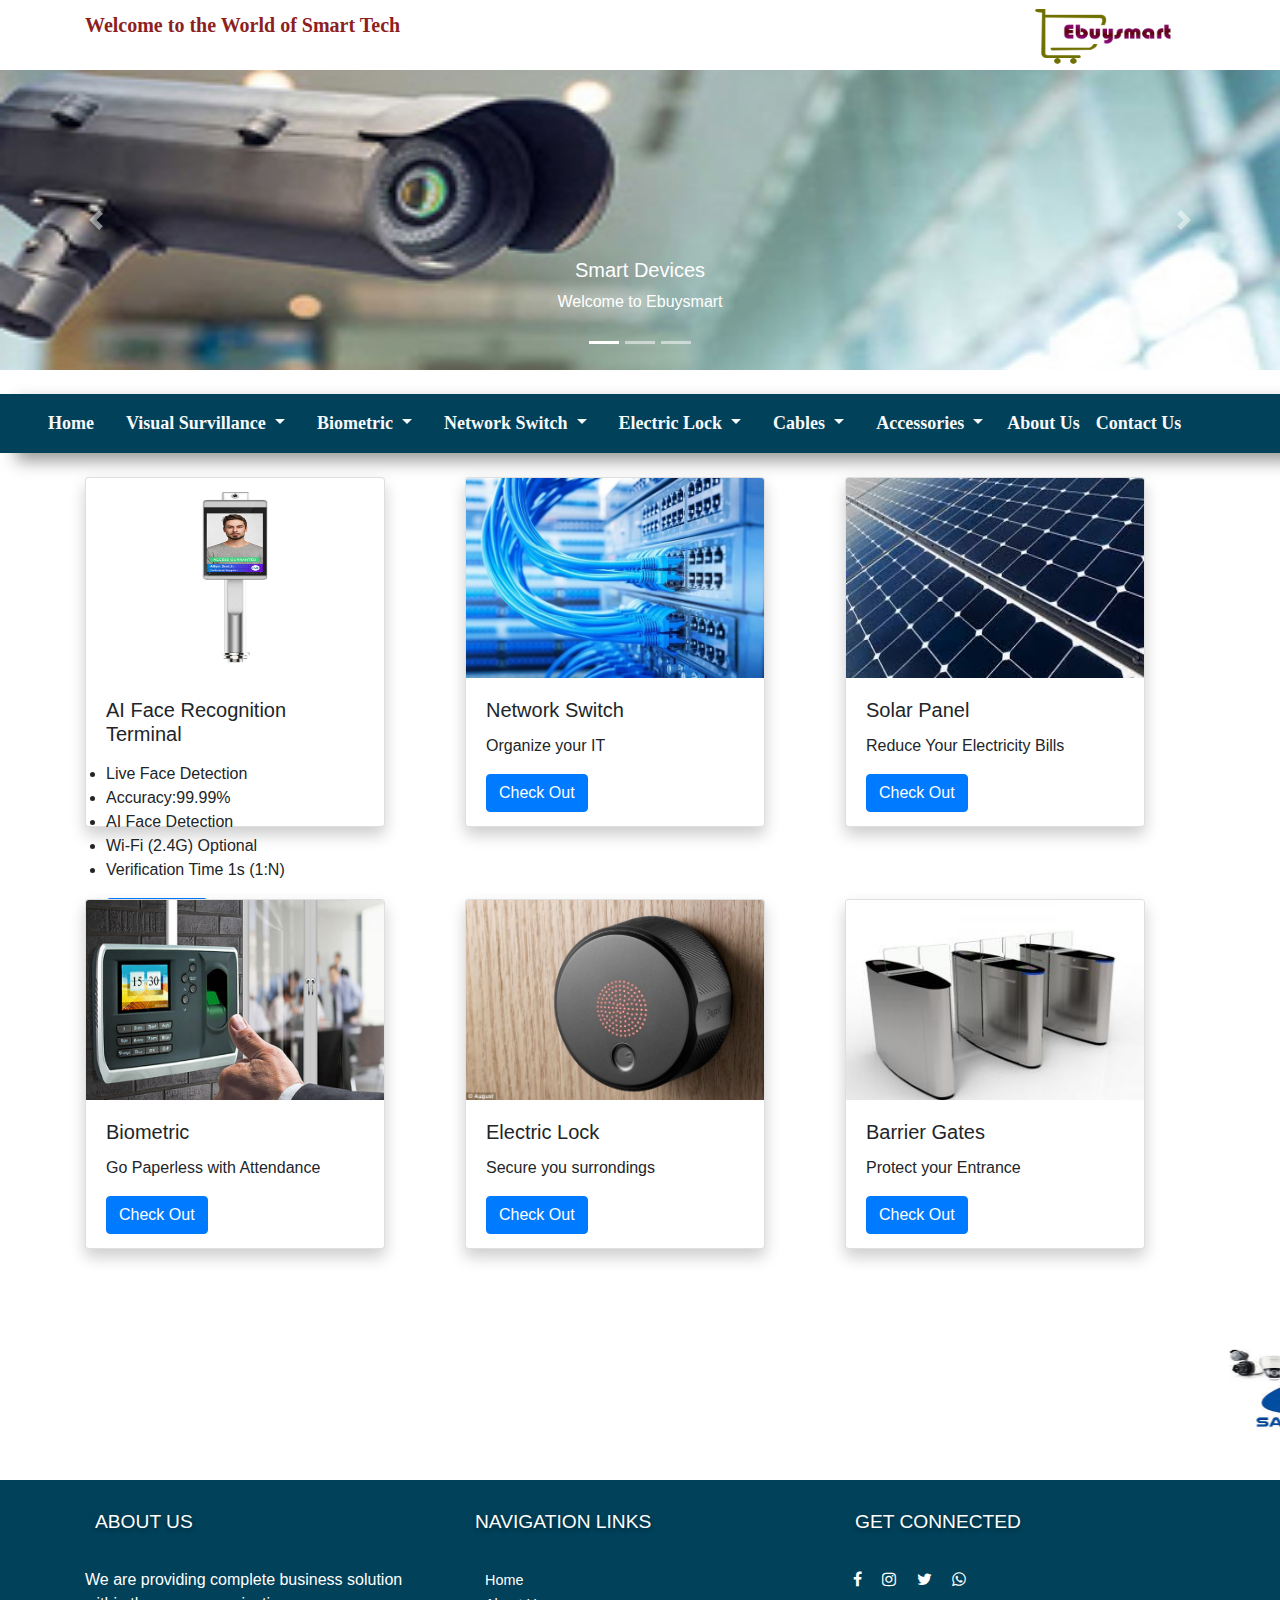
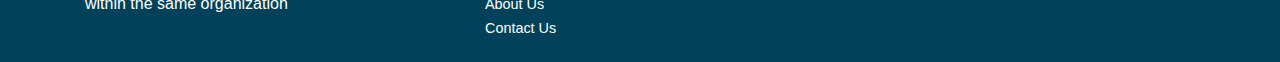
<file: biometric.html>
<!DOCTYPE html>
<html lang="en">
<head>
    <meta charset="UTF-8">
    <meta name="viewport" content="width=device-width, initial-scale=1.0">
    <title>Ebuysmart</title>
        <link rel="stylesheet" href="style.css" >
    <link rel="stylesheet" href="fonts/font-awesome.min.css" >
    <link rel="stylesheet" href="css/bootstrap.min.css" >
    <script src="https://code.jquery.com/jquery-3.5.1.slim.min.js" integrity="sha384-DfXdz2htPH0lsSSs5nCTpuj/zy4C+OGpamoFVy38MVBnE+IbbVYUew+OrCXaRkfj" crossorigin="anonymous"></script>
              <script src="https://cdn.jsdelivr.net/npm/popper.js@1.16.0/dist/umd/popper.min.js" integrity="sha384-Q6E9RHvbIyZFJoft+2mJbHaEWldlvI9IOYy5n3zV9zzTtmI3UksdQRVvoxMfooAo" crossorigin="anonymous"></script>
              <script src="https://stackpath.bootstrapcdn.com/bootstrap/4.5.0/js/bootstrap.min.js" integrity="sha384-OgVRvuATP1z7JjHLkuOU7Xw704+h835Lr+6QL9UvYjZE3Ipu6Tp75j7Bh/kR0JKI" crossorigin="anonymous"></script>
</head>
<body>
  <!-- Logo bar -->
  <div class="topbar" >
    <div class="container">
        <div class="row">
            
            <div class="col-5 jaam">Welcome to the World of Smart Tech</div>
            <div class="col-5 ">
                    </div>
          <div class="col-2"><img height="70" width="400" src="image/ebuy.png" ></div>
            </div>
        </div>
    </div>
           
            
      
            <!-- Slider -->
            <div id="carouselExampleCaptions" class="carousel slide" data-ride="carousel">
              <ol class="carousel-indicators">
                <li data-target="#carouselExampleCaptions" data-slide-to="0" class="active"></li>
                <li data-target="#carouselExampleCaptions" data-slide-to="1"></li>
                <li data-target="#carouselExampleCaptions" data-slide-to="2"></li>
              </ol>
              <div class="carousel-inner">
                <div class="carousel-item active">
                  <img src="image/nkk1.jpg"  height="300" class="d-block w-100" alt="...">
                  <div class="carousel-caption d-none d-md-block">
                    <h5>Smart Devices</h5>
                    <p>Welcome to Ebuysmart</p>
                  </div>
                </div>
                <div class="carousel-item">
                  <img src="image/img11.jpg" class="d-block w-100"  height="300" alt="...">
                  <div class="carousel-caption d-none d-md-block">
                    <h5>Biometric Device</h5>
                    <p>Smart Attendance</p>
                  </div>
                </div>
                <div class="carousel-item">
                  <img src="image/img6.jpg" class="d-block w-100" height="300" alt="...">
                  <div class="carousel-caption d-none d-md-block">
                    <h5>Visual Survillance</h5>
                    <p>Welcome to Ebuysmart</p>
                  </div>
                </div>
              </div>
              <a class="carousel-control-prev" href="#carouselExampleCaptions" role="button" data-slide="prev">
                <span class="carousel-control-prev-icon" aria-hidden="true"></span>
                <span class="sr-only">Previous</span>
              </a>
              <a class="carousel-control-next" href="#carouselExampleCaptions" role="button" data-slide="next">
                <span class="carousel-control-next-icon" aria-hidden="true"></span>
                <span class="sr-only">Next</span>
              </a>
            </div>
            <!-- Slider close -->
        <br>
          <!-- All Categories -->
          <nav class="navbar navbar-expand-lg navbar-light ">
            <a class="navbar-brand" href="#"></a>
            <button class="navbar-toggler" type="button" data-toggle="collapse" data-target="#navbarNavDropdown" aria-controls="navbarNavDropdown" aria-expanded="false" aria-label="Toggle navigation">
              <span class="navbar-toggler-icon"></span>
            </button>
            <div class="collapse navbar-collapse" id="navbarNavDropdown">
              <ul class="navbar-nav">
                <li class="nav-item active">
                  <a class="nav-link mx-2 text-light nn" href="index.html">Home <span class="sr-only"></span></a>
                </li>
          
          
                <!--  -->
          
                <li class="nav-item dropdown">
                  <a class="nav-link dropdown-toggle mx-2  text-light nn" href="visualsurvillance.html" id="navbarDropdownMenuLink" role="button" data-toggle="dropdown" aria-haspopup="true" aria-expanded="false">
                    Visual Survillance
                  </a>
                  <div class="dropdown-menu" aria-labelledby="navbarDropdownMenuLink">
                    <a class="dropdown-item" href="ai.html">AI Camera</a>
                    <a class="dropdown-item" href="ai.html">PTZ Camera</a>
                    <a class="dropdown-item" href="ai.html">IP Camera</a>
                  </div></li>
                <!--  -->
                <!--  -->
          
          
                <li class="nav-item dropdown">
                  <a class="nav-link dropdown-toggle mx-2  text-light nn" href="biometric.html" id="navbarDropdownMenuLink" role="button" data-toggle="dropdown" aria-haspopup="true" aria-expanded="false">
                   Biometric
                  </a>
                  <div class="dropdown-menu" aria-labelledby="navbarDropdownMenuLink">
                    <a class="dropdown-item" href="fprint.html">Facial Fingerprint</a>
                    <a class="dropdown-item" href="fingerprint.html">Finger Print</a>
                    <a class="dropdown-item" href="#"></a>
                  </div></li>
              <!--  -->
                <!--        -->
                <li class="nav-item dropdown">
                  <a class="nav-link dropdown-toggle mx-2  text-light nn" href="#" id="navbarDropdownMenuLink" role="button" data-toggle="dropdown" aria-haspopup="true" aria-expanded="false">
                    Network Switch
                  </a>
                  <div class="dropdown-menu" aria-labelledby="navbarDropdownMenuLink">
                    <a class="dropdown-item" href="#">Gigbit POE</a>
                    <a class="dropdown-item" href="#">24 Port POE Switch</a>
                    <a class="dropdown-item" href="#">8 Port POE Switch</a>
                  </div></li>
                <!--  -->
                <br>
                <!-- samsung  -->
                <li class="nav-item dropdown">
                  <a class="nav-link dropdown-toggle mx-2 text-light nn" href="#" id="navbarDropdownMenuLink" role="button" data-toggle="dropdown" aria-haspopup="true" aria-expanded="false">
                    Electric Lock
                  </a>
                  <div class="dropdown-menu" aria-labelledby="navbarDropdownMenuLink">
                    <a class="dropdown-item" href="#">Electric Bolt Lock</a>
                    <a class="dropdown-item" href="#">Magnetic Lock</a>
                    <a class="dropdown-item" href="#">Exit Button</a>
                  </div></li>
                 <!-- samsung Close -->
                 <!-- Pollo -->
                <li class="nav-item dropdown">
                  <a class="nav-link dropdown-toggle mx-2  text-light nn" href="#" id="navbarDropdownMenuLink" role="button" data-toggle="dropdown" aria-haspopup="true" aria-expanded="false">
                    Cables
                  </a>
                  <div class="dropdown-menu" aria-labelledby="navbarDropdownMenuLink">
                    <a class="dropdown-item" href="#">Network Cable Cat-6</a>
                    <a class="dropdown-item" href="#">product1</a>
                    <a class="dropdown-item" href="#">product1</a>
                    <a class="dropdown-item" href="#">product1</a>
                  </div>
                </li>
                <!--    -->
                <li class="nav-item dropdown">
                  <a class="nav-link dropdown-toggle mx-2  text-light nn" href="#" id="navbarDropdownMenuLink" role="button" data-toggle="dropdown" aria-haspopup="true" aria-expanded="false">
                    Accessories
                  </a>
                  <div class="dropdown-menu" aria-labelledby="navbarDropdownMenuLink">
                    <a class="dropdown-item" href="#">switch</a>
                    <a class="dropdown-item" href="#">router</a>
                    <a class="dropdown-item" href="#">product1</a>
                  </div>
                </li>
                <!--  -->
                <li class="nav-item">
                  <a class="nav-link text-light nn" href="aboutus.html">About Us</a>
                </li>
                <li class="nav-item">
                  <a class="nav-link text-light nn" href="contact.html">Contact Us</a>
                </li>
              </ul>
            </div>
          </nav>
          <br>
          <!-- second -->
         
         <div class="newarival">
           <div class="container">
            <div class="row">
<div class="col">
  <div class="card">
    <img src="bioimages/terminal.png" class="card-img-top" alt="Ai Camera" height="200">
    <div class="card-body">
      <h5 class="card-title">AI Face Recognition Terminal</h5>
      <p class="card-text">
        <li>Live Face Detection</li>
        <li>Accuracy:99.99%</li>
        <li>AI Face Detection</li>
        <li>Wi-Fi (2.4G) Optional</li>
        <li>Verification Time 1s (1:N)</li>
         </p>
      <a href="#" class="btn btn-primary">Check Out</a>
    </div>
  </div>
</div>
<div class="col">
  <div class="card">
    <img src="image/img13.jpg" class="card-img-top" alt="Ai Camera" height="200">
    <div class="card-body">
      <h5 class="card-title">Network Switch</h5>
      <p class="card-text">Organize your IT </p>
      <a href="#" class="btn btn-primary">Check Out</a>
    </div>
  </div>
</div>
<div class="col">
  <div class="card">
    <img src="image/img14.jpg" class="card-img-top" alt="Ai Camera" height="200">
    <div class="card-body">
      <h5 class="card-title">Solar Panel</h5>
      <p class="card-text">Reduce Your Electricity Bills</p>
      <a href="#" class="btn btn-primary">Check Out</a>
    </div>
  </div>
</div>


            </div>
           </div>
       
         </div>
         <br>
         <br>
         <br>
          <!--  second products-->
                 
         <div class="newarival">
          <div class="container">
           <div class="row">
<div class="col">
 <div class="card">
   <img src="image/img11.jpg" class="card-img-top" alt="Ai Camera" height="200">
   <div class="card-body">
     <h5 class="card-title">Biometric</h5>
     <p class="card-text">Go Paperless with Attendance </p>
     <a href="#" class="btn btn-primary">Check Out</a>
   </div>
 </div>
</div>
<div class="col">
 <div class="card">
   <img src="image/img10.jpg" class="card-img-top" alt="Ai Camera" height="200">
   <div class="card-body">
     <h5 class="card-title">Electric Lock</h5>
     <p class="card-text">Secure you surrondings</p>
     <a href="#" class="btn btn-primary">Check Out</a>
   </div>
 </div>
</div>
<div class="col">
  <div class="card">
    <img src="image/img12.jpg" class="card-img-top" alt="Ai Camera" height="200">
    <div class="card-body">
      <h5 class="card-title">Barrier Gates</h5>
      <p class="card-text">Protect your Entrance </p>
      <a href="#" class="btn btn-primary">Check Out</a>
    </div>
  </div>
</div>

           </div>
          </div>
      
        </div>
           <!-- Menu bar -->
           
                
                <!-- Drop Down -->
               <div class="one">

                <marquee>
                  <img src="image/samsung.jpg" height="100" width="200">
                  <img src="image/structuredcable.jpg" height="100" width="300">
                  <img src="image/hikvision.jpg" height="100" width="200">
                  <img src="image/samsung.jpg" height="100" width="200">
                  <img src="image/aws.png" height="100" width="200">
                  <img src="image/twauto.jpg" height="100" width="200">
                  <img src="image/microsoft-azure.png" height="100" width="200">
                </marquee></div>
<br>
                <!-- last -->
                <footer class="footersection  text-light" id="footerfdiv">
                <div class="container">
                <div class="row">
                  <div class="col-lg-4 col-md-6 col-12 two">
                    <h3>About Us</h3>
                    <p> We are providing complete business solution within the same organization</p>
                  </div>
              
                  <div class="col-lg-4 col-md-6 col-12">
                    <h3>Navigation Links</h3>
                    
                  
                      <li class="fv"><a href="#">Home</a></li>
                      <li class="fv"><a href="#">About Us</a></li>
                      <li class="fv"><a href="#">Contact Us</a></li>
                      
                      
                      
                      
                      </div>
                  
                  
                    <div class="col-lg-4 col-md-12 col-12">
              
                    <h3>Get Connected</h3>
                    <p> <i class="fa fa-facebook mx-2" ></i>
                      <i class="fa fa-instagram mx-2" ></i>
                      <i class="fa fa-twitter mx-2" ></i>
                      <i class="fa fa-whatsapp mx-2" ></i></p>

                </div>
              </div>
              
            </footer>
          
</body>
</html>
</file>
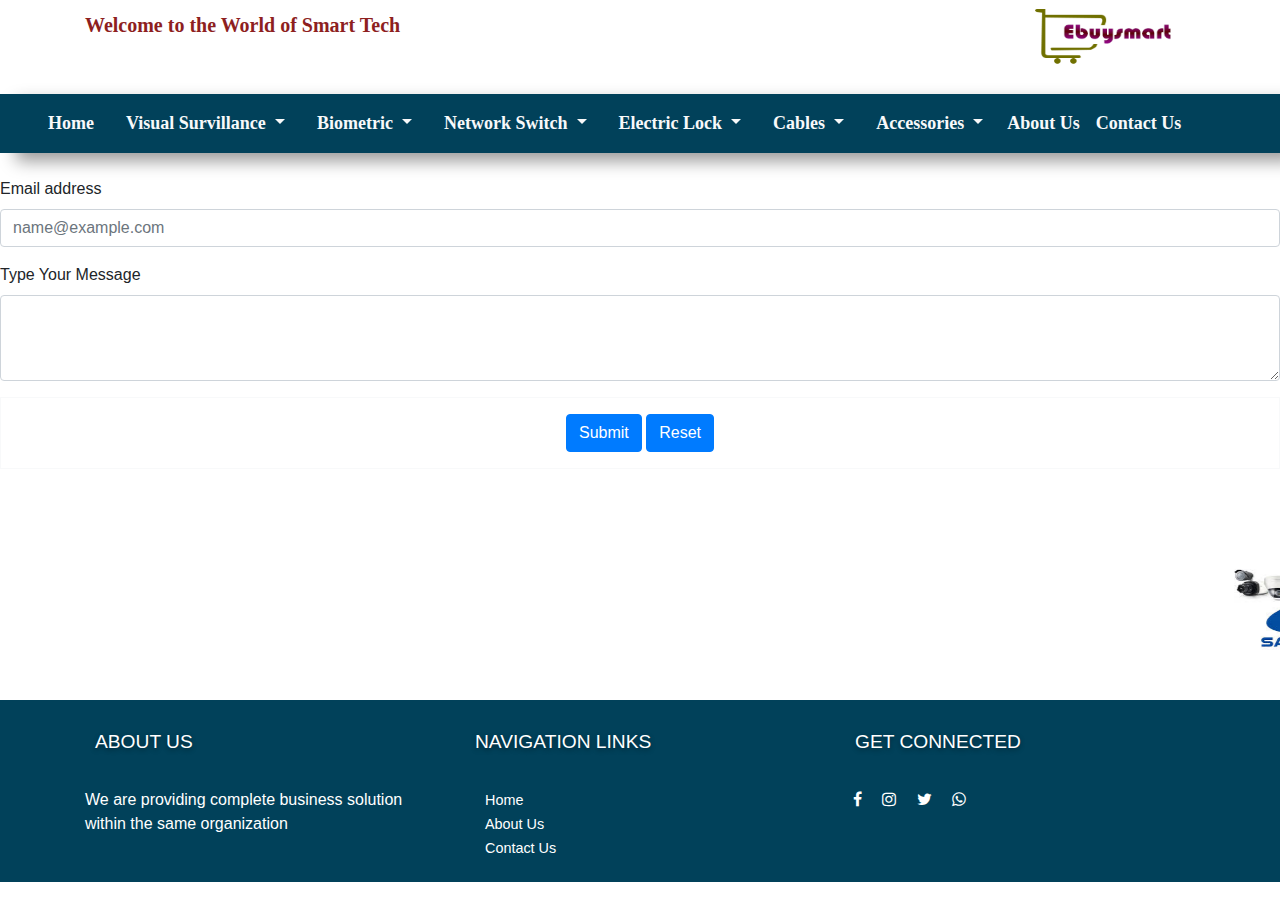
<file: contact.html>
<!DOCTYPE html>
<html lang="en">
<head>
    <meta charset="UTF-8">
    <meta name="viewport" content="width=device-width, initial-scale=1.0">
    <title>Ebuysmart</title>
        <link rel="stylesheet" href="style.css" >
    <link rel="stylesheet" href="fonts/font-awesome.min.css" >
    <link rel="stylesheet" href="css/bootstrap.min.css" >
    <script src="https://code.jquery.com/jquery-3.5.1.slim.min.js" integrity="sha384-DfXdz2htPH0lsSSs5nCTpuj/zy4C+OGpamoFVy38MVBnE+IbbVYUew+OrCXaRkfj" crossorigin="anonymous"></script>
              <script src="https://cdn.jsdelivr.net/npm/popper.js@1.16.0/dist/umd/popper.min.js" integrity="sha384-Q6E9RHvbIyZFJoft+2mJbHaEWldlvI9IOYy5n3zV9zzTtmI3UksdQRVvoxMfooAo" crossorigin="anonymous"></script>
              <script src="https://stackpath.bootstrapcdn.com/bootstrap/4.5.0/js/bootstrap.min.js" integrity="sha384-OgVRvuATP1z7JjHLkuOU7Xw704+h835Lr+6QL9UvYjZE3Ipu6Tp75j7Bh/kR0JKI" crossorigin="anonymous"></script>
</head>
<body>
  <!-- Logo bar -->
  <div class="topbar" >
    <div class="container">
        <div class="row">
            
            <div class="col-5 jaam">Welcome to the World of Smart Tech</div>
            <div class="col-5 ">
                    </div>
          <div class="col-2"><img height="70" width="400" src="image/ebuy.png" ></div>
            </div>
        </div>
    </div>
                   
            
      
            <!-- Slider -->
            <!-- <div id="carouselExampleCaptions" class="carousel slide" data-ride="carousel">
              <ol class="carousel-indicators">
                <li data-target="#carouselExampleCaptions" data-slide-to="0" class="active"></li>
                <li data-target="#carouselExampleCaptions" data-slide-to="1"></li>
                <li data-target="#carouselExampleCaptions" data-slide-to="2"></li>
              </ol>
              <div class="carousel-inner">
                <div class="carousel-item active">
                  <img src="image/nkk1.jpg"  height="300" class="d-block w-100" alt="...">
                  <div class="carousel-caption d-none d-md-block">
                    <h5>Smart Devices</h5>
                    <p>Welcome to Ebuysmart</p>
                  </div>
                </div>
                <div class="carousel-item">
                  <img src="image/img11.jpg" class="d-block w-100"  height="300" alt="...">
                  <div class="carousel-caption d-none d-md-block">
                    <h5>Biometric Device</h5>
                    <p>Smart Attendance</p>
                  </div>
                </div>
                <div class="carousel-item">
                  <img src="image/img6.jpg" class="d-block w-100" height="300" alt="...">
                  <div class="carousel-caption d-none d-md-block">
                    <h5>Visual Survillance</h5>
                    <p>Welcome to Ebuysmart</p>
                  </div>
                </div>
              </div>
              <a class="carousel-control-prev" href="#carouselExampleCaptions" role="button" data-slide="prev">
                <span class="carousel-control-prev-icon" aria-hidden="true"></span>
                <span class="sr-only">Previous</span>
              </a>
              <a class="carousel-control-next" href="#carouselExampleCaptions" role="button" data-slide="next">
                <span class="carousel-control-next-icon" aria-hidden="true"></span>
                <span class="sr-only">Next</span>
              </a>
            </div> -->
            <!-- Slider close -->
        <br>
          <!-- All Categories -->
          <nav class="navbar navbar-expand-lg navbar-light ">
            <a class="navbar-brand" href="#"></a>
            <button class="navbar-toggler" type="button" data-toggle="collapse" data-target="#navbarNavDropdown" aria-controls="navbarNavDropdown" aria-expanded="false" aria-label="Toggle navigation">
              <span class="navbar-toggler-icon"></span>
            </button>
            <div class="collapse navbar-collapse" id="navbarNavDropdown">
              <ul class="navbar-nav">
                <li class="nav-item active">
                  <a class="nav-link mx-2 text-light nn" href="index.html">Home <span class="sr-only"></span></a>
                </li>
          
          
                <!--  -->
          
                <li class="nav-item dropdown">
                  <a class="nav-link dropdown-toggle mx-2  text-light nn" href="visualsurvillance.html" id="navbarDropdownMenuLink" role="button" data-toggle="dropdown" aria-haspopup="true" aria-expanded="false">
                    Visual Survillance
                  </a>
                  <div class="dropdown-menu" aria-labelledby="navbarDropdownMenuLink">
                    <a class="dropdown-item" href="ai.html">AI Camera</a>
                    <a class="dropdown-item" href="ai.html">PTZ Camera</a>
                    <a class="dropdown-item" href="ai.html">IP Camera</a>
                  </div></li>
                <!--  -->
                <!--  -->
          
          
                <li class="nav-item dropdown">
                  <a class="nav-link dropdown-toggle mx-2  text-light nn" href="biometric.html" id="navbarDropdownMenuLink" role="button" data-toggle="dropdown" aria-haspopup="true" aria-expanded="false">
                   Biometric
                  </a>
                  <div class="dropdown-menu" aria-labelledby="navbarDropdownMenuLink">
                    <a class="dropdown-item" href="fprint.html">Facial Fingerprint</a>
                    <a class="dropdown-item" href="fingerprint.html">Finger Print</a>
                    <a class="dropdown-item" href="#"></a>
                  </div></li>
              <!--  -->
                <!--        -->
                <li class="nav-item dropdown">
                  <a class="nav-link dropdown-toggle mx-2  text-light nn" href="#" id="navbarDropdownMenuLink" role="button" data-toggle="dropdown" aria-haspopup="true" aria-expanded="false">
                    Network Switch
                  </a>
                  <div class="dropdown-menu" aria-labelledby="navbarDropdownMenuLink">
                    <a class="dropdown-item" href="#">Gigbit POE</a>
                    <a class="dropdown-item" href="#">24 Port POE Switch</a>
                    <a class="dropdown-item" href="#">8 Port POE Switch</a>
                  </div></li>
                <!--  -->
                <br>
                <!-- samsung  -->
                <li class="nav-item dropdown">
                  <a class="nav-link dropdown-toggle mx-2 text-light nn" href="#" id="navbarDropdownMenuLink" role="button" data-toggle="dropdown" aria-haspopup="true" aria-expanded="false">
                    Electric Lock
                  </a>
                  <div class="dropdown-menu" aria-labelledby="navbarDropdownMenuLink">
                    <a class="dropdown-item" href="#">Electric Bolt Lock</a>
                    <a class="dropdown-item" href="#">Magnetic Lock</a>
                    <a class="dropdown-item" href="#">Exit Button</a>
                  </div></li>
                 <!-- samsung Close -->
                 <!-- Pollo -->
                <li class="nav-item dropdown">
                  <a class="nav-link dropdown-toggle mx-2  text-light nn" href="#" id="navbarDropdownMenuLink" role="button" data-toggle="dropdown" aria-haspopup="true" aria-expanded="false">
                    Cables
                  </a>
                  <div class="dropdown-menu" aria-labelledby="navbarDropdownMenuLink">
                    <a class="dropdown-item" href="#">Network Cable Cat-6</a>
                    <a class="dropdown-item" href="#">product1</a>
                    <a class="dropdown-item" href="#">product1</a>
                    <a class="dropdown-item" href="#">product1</a>
                  </div>
                </li>
                <!--    -->
                <li class="nav-item dropdown">
                  <a class="nav-link dropdown-toggle mx-2  text-light nn" href="#" id="navbarDropdownMenuLink" role="button" data-toggle="dropdown" aria-haspopup="true" aria-expanded="false">
                    Accessories
                  </a>
                  <div class="dropdown-menu" aria-labelledby="navbarDropdownMenuLink">
                    <a class="dropdown-item" href="#">switch</a>
                    <a class="dropdown-item" href="#">router</a>
                    <a class="dropdown-item" href="#">product1</a>
                  </div>
                </li>
                <!--  -->
                <li class="nav-item">
                  <a class="nav-link text-light nn" href="aboutus.html">About Us</a>
                </li>
                <li class="nav-item">
                  <a class="nav-link text-light nn" href="contact.html">Contact Us</a>
                </li>
              </ul>
            </div>
          </nav>
          <br>
          <!-- second -->
          <form>
            <div class="form-group">
              <label for="exampleFormControlInput1">Email address</label>
              <input type="email" class="form-control" id="exampleFormControlInput1" placeholder="name@example.com">
            </div>
            
            </div>
            
            <div class="form-group">
              <label for="exampleFormControlTextarea1" >Type Your Message</label>
              <textarea class="form-control" id="exampleFormControlTextarea1" rows="3"></textarea>
            </div>
            <!-- <input class="btn btn-primary "  type="submit" value="Submit">
            <input class="btn btn-primary "  type="reset" value="Reset"> -->
            <div class="border border-light p-3 mb-4">
              
              <div class="text-center">
                <button type="button" value="submit" class="btn btn-primary">Submit</button>
                <button type="button" value="reset" class="btn btn-primary">Reset</button>
              </div>
            
            </div>
              
           
          </form>
   



          <!--  second products-->
                 
         
           <!-- Menu bar -->
           
                
                <!-- Drop Down -->
               <div class="one">

                <marquee>
                  <img src="image/samsung.jpg" height="100" width="200">
                  <img src="image/structuredcable.jpg" height="100" width="300">
                  <img src="image/hikvision.jpg" height="100" width="200">
                  <img src="image/samsung.jpg" height="100" width="200">
                  <img src="image/aws.png" height="100" width="200">
                  <img src="image/twauto.jpg" height="100" width="200">
                  <img src="image/microsoft-azure.png" height="100" width="200">
                </marquee></div>
<br>
                <!-- last -->
                <footer class="footersection  text-light" id="footerfdiv">
                <div class="container">
                <div class="row">
                  <div class="col-lg-4 col-md-6 col-12 two">
                    <h3>About Us</h3>
                    <p> We are providing complete business solution within the same organization</p>
                  </div>
              
                  <div class="col-lg-4 col-md-6 col-12">
                    <h3>Navigation Links</h3>
                    
                  
                      <li class="fv"><a href="#">Home</a></li>
                      <li class="fv"><a href="#">About Us</a></li>
                      <li class="fv"><a href="#">Contact Us</a></li>
                      
                      
                      
                      
                      </div>
                  
                  
                    <div class="col-lg-4 col-md-12 col-12">
              
                    <h3>Get Connected</h3>
                    <p> <i class="fa fa-facebook mx-2" ></i>
                      <i class="fa fa-instagram mx-2" ></i>
                      <i class="fa fa-twitter mx-2" ></i>
                      <i class="fa fa-whatsapp mx-2" ></i></p>

                </div>
              </div>
              
            </footer>
          
</body>
</html>
</file>
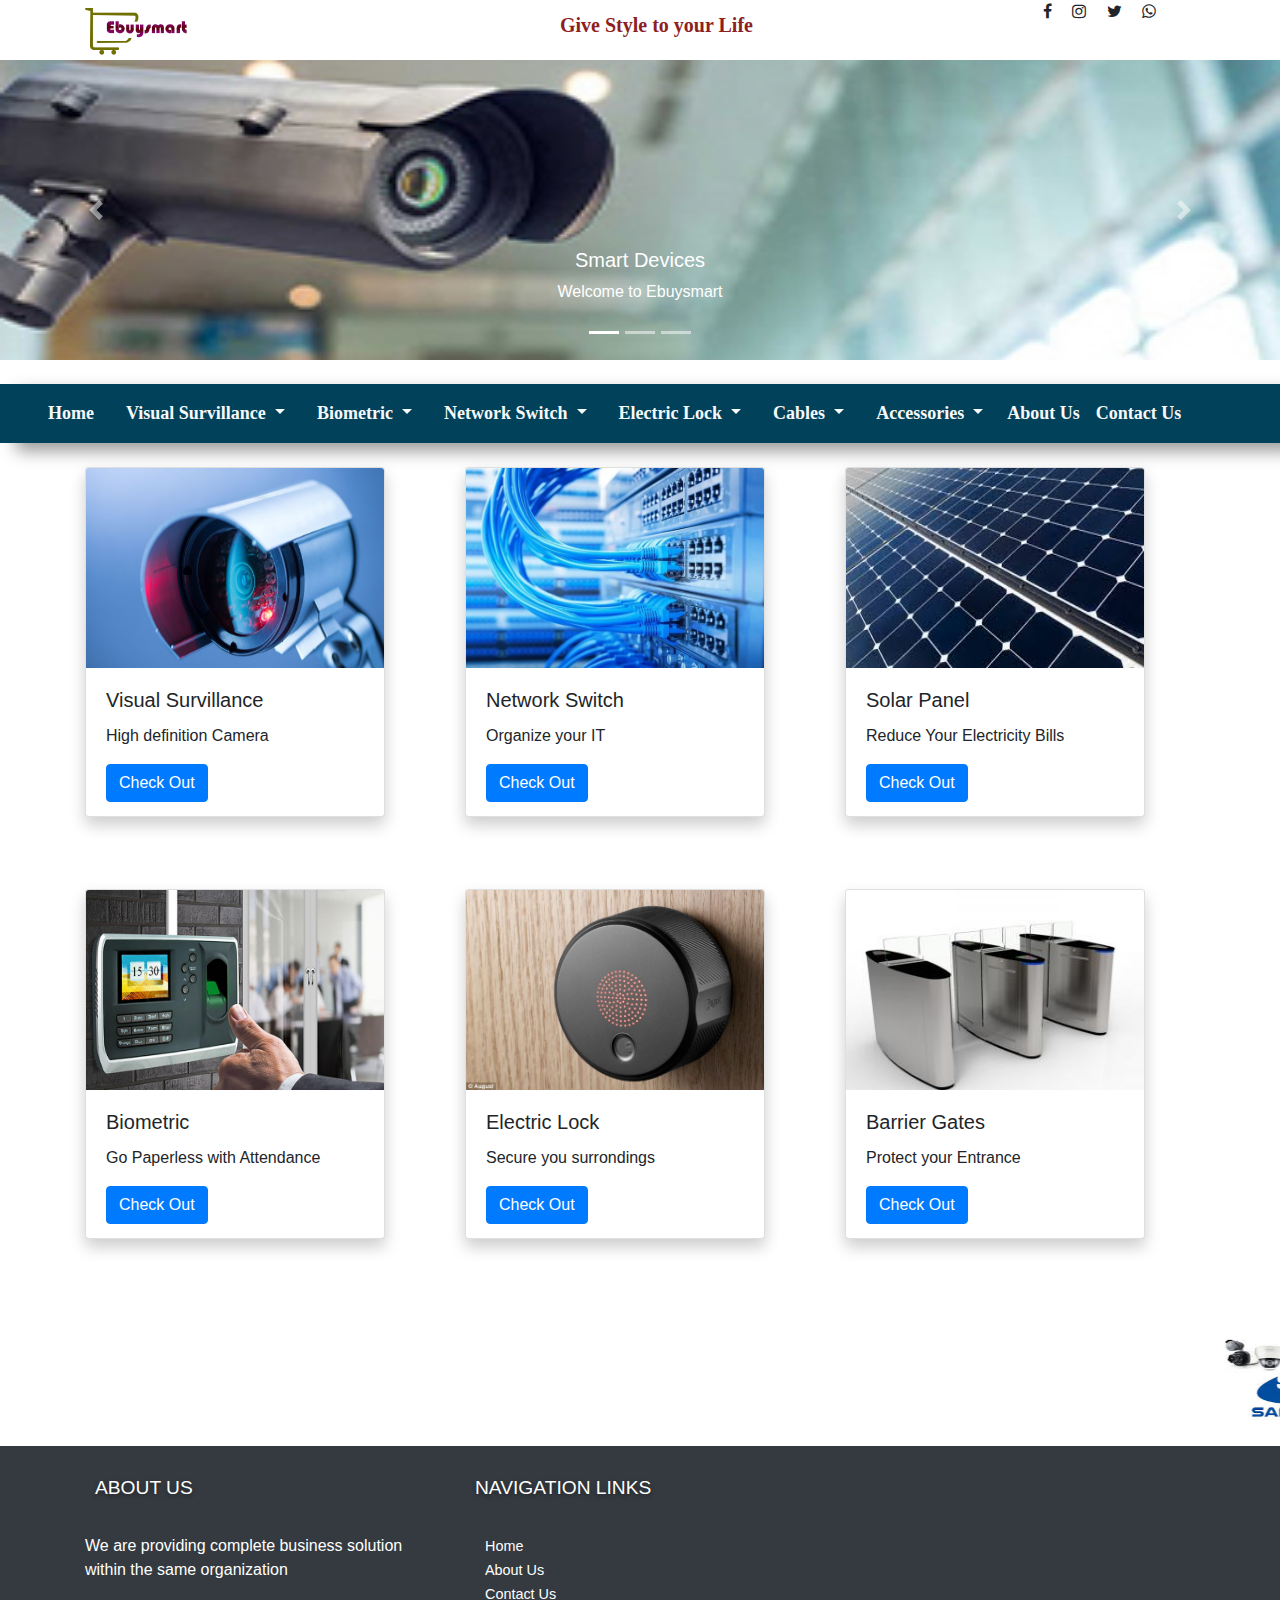
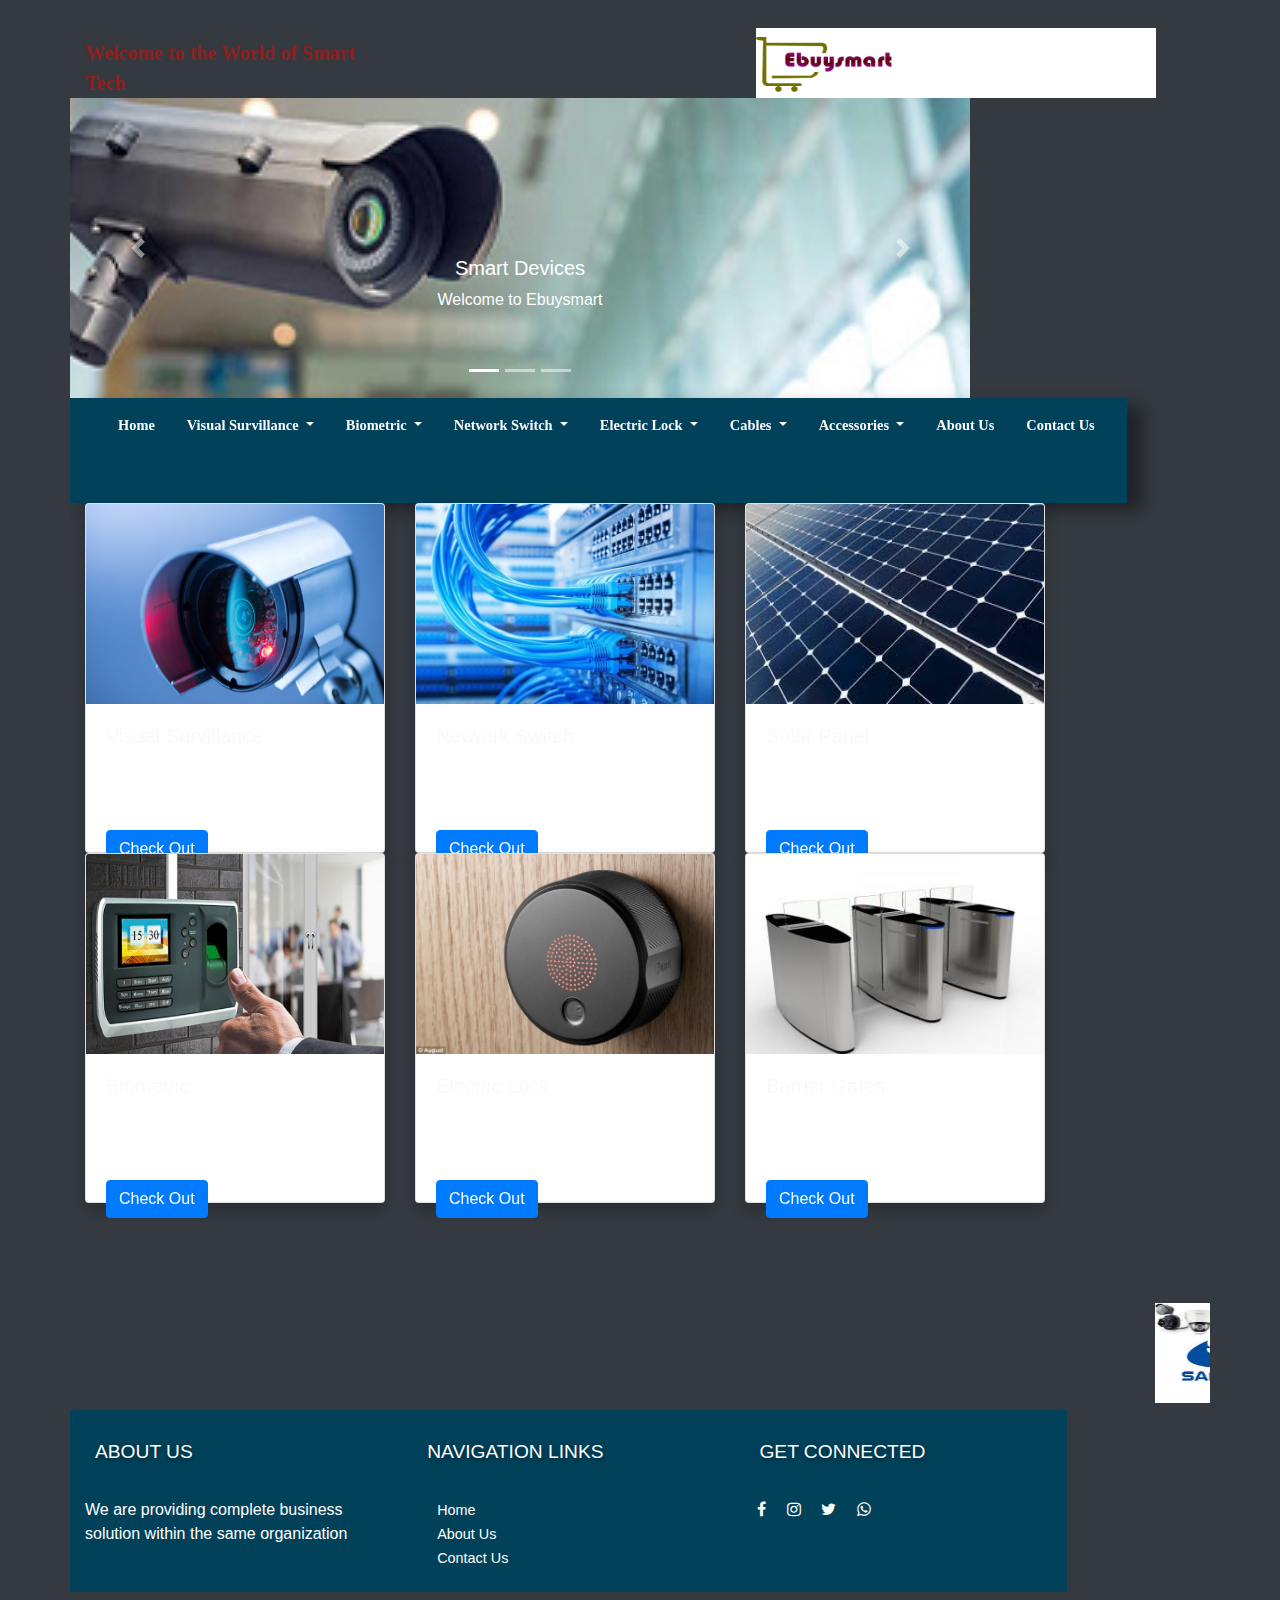
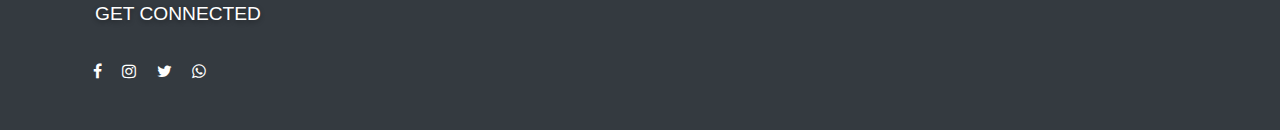
<file: electriclock.html>
<!DOCTYPE html>
<html lang="en">
<head>
    <meta charset="UTF-8">
    <meta name="viewport" content="width=device-width, initial-scale=1.0">
    <title>Ebuysmart</title>
        <link rel="stylesheet" href="style.css" >
    <link rel="stylesheet" href="fonts/font-awesome.min.css" >
    <link rel="stylesheet" href="css/bootstrap.min.css" >
    <script src="https://code.jquery.com/jquery-3.5.1.slim.min.js" integrity="sha384-DfXdz2htPH0lsSSs5nCTpuj/zy4C+OGpamoFVy38MVBnE+IbbVYUew+OrCXaRkfj" crossorigin="anonymous"></script>
              <script src="https://cdn.jsdelivr.net/npm/popper.js@1.16.0/dist/umd/popper.min.js" integrity="sha384-Q6E9RHvbIyZFJoft+2mJbHaEWldlvI9IOYy5n3zV9zzTtmI3UksdQRVvoxMfooAo" crossorigin="anonymous"></script>
              <script src="https://stackpath.bootstrapcdn.com/bootstrap/4.5.0/js/bootstrap.min.js" integrity="sha384-OgVRvuATP1z7JjHLkuOU7Xw704+h835Lr+6QL9UvYjZE3Ipu6Tp75j7Bh/kR0JKI" crossorigin="anonymous"></script>
</head>
<body>
  <!-- Logo bar -->
    <div class="topbar" >
        <div class="container">
            <div class="row">
                <div class="col-5"><img height="60" src="image/ebuy.png" ></div>
                <div class="col-5 jaam">Give Style to your Life</div>
                <div class="col-2">
                    <i class="fa fa-facebook mx-2" ></i>
                    <i class="fa fa-instagram mx-2" ></i>
                    <i class="fa fa-twitter mx-2" ></i>
                    <i class="fa fa-whatsapp mx-2" ></i>
                   
                </div>
            </div>
        </div>
            </div> 
            
      
            <!-- Slider -->
            <div id="carouselExampleCaptions" class="carousel slide" data-ride="carousel">
              <ol class="carousel-indicators">
                <li data-target="#carouselExampleCaptions" data-slide-to="0" class="active"></li>
                <li data-target="#carouselExampleCaptions" data-slide-to="1"></li>
                <li data-target="#carouselExampleCaptions" data-slide-to="2"></li>
              </ol>
              <div class="carousel-inner">
                <div class="carousel-item active">
                  <img src="image/nkk1.jpg"  height="300" class="d-block w-100" alt="...">
                  <div class="carousel-caption d-none d-md-block">
                    <h5>Smart Devices</h5>
                    <p>Welcome to Ebuysmart</p>
                  </div>
                </div>
                <div class="carousel-item">
                  <img src="image/img11.jpg" class="d-block w-100"  height="300" alt="...">
                  <div class="carousel-caption d-none d-md-block">
                    <h5>Biometric Device</h5>
                    <p>Smart Attendance</p>
                  </div>
                </div>
                <div class="carousel-item">
                  <img src="image/img6.jpg" class="d-block w-100" height="300" alt="...">
                  <div class="carousel-caption d-none d-md-block">
                    <h5>Visual Survillance</h5>
                    <p>Welcome to Ebuysmart</p>
                  </div>
                </div>
              </div>
              <a class="carousel-control-prev" href="#carouselExampleCaptions" role="button" data-slide="prev">
                <span class="carousel-control-prev-icon" aria-hidden="true"></span>
                <span class="sr-only">Previous</span>
              </a>
              <a class="carousel-control-next" href="#carouselExampleCaptions" role="button" data-slide="next">
                <span class="carousel-control-next-icon" aria-hidden="true"></span>
                <span class="sr-only">Next</span>
              </a>
            </div>
            <!-- Slider close -->
        <br>
          <!-- All Categories -->
          <nav class="navbar navbar-expand-lg navbar-light ">
            <a class="navbar-brand" href="#"></a>
            <button class="navbar-toggler" type="button" data-toggle="collapse" data-target="#navbarNavDropdown" aria-controls="navbarNavDropdown" aria-expanded="false" aria-label="Toggle navigation">
              <span class="navbar-toggler-icon"></span>
            </button>
            <div class="collapse navbar-collapse" id="navbarNavDropdown">
              <ul class="navbar-nav">
                <li class="nav-item active">
                  <a class="nav-link mx-2 text-light nn" href="index.html">Home <span class="sr-only"></span></a>
                </li>
          
          
                <!--  -->
          
                <li class="nav-item dropdown">
                  <a class="nav-link dropdown-toggle mx-2  text-light nn" href="visualsurvillance.html" id="navbarDropdownMenuLink" role="button" data-toggle="dropdown" aria-haspopup="true" aria-expanded="false">
                    Visual Survillance
                  </a>
                  <div class="dropdown-menu" aria-labelledby="navbarDropdownMenuLink">
                    <a class="dropdown-item" href="ai.html">AI Camera</a>
                    <a class="dropdown-item" href="ai.html">PTZ Camera</a>
                    <a class="dropdown-item" href="ai.html">IP Camera</a>
                  </div></li>
                <!--  -->
                <!--  -->
          
          
                <li class="nav-item dropdown">
                  <a class="nav-link dropdown-toggle mx-2  text-light nn" href="biometric.html" id="navbarDropdownMenuLink" role="button" data-toggle="dropdown" aria-haspopup="true" aria-expanded="false">
                   Biometric
                  </a>
                  <div class="dropdown-menu" aria-labelledby="navbarDropdownMenuLink">
                    <a class="dropdown-item" href="fprint.html">Facial Fingerprint</a>
                    <a class="dropdown-item" href="fingerprint.html">Finger Print</a>
                    <a class="dropdown-item" href="#"></a>
                  </div></li>
              <!--  -->
                <!--        -->
                <li class="nav-item dropdown">
                  <a class="nav-link dropdown-toggle mx-2  text-light nn" href="#" id="navbarDropdownMenuLink" role="button" data-toggle="dropdown" aria-haspopup="true" aria-expanded="false">
                    Network Switch
                  </a>
                  <div class="dropdown-menu" aria-labelledby="navbarDropdownMenuLink">
                    <a class="dropdown-item" href="#">Gigbit POE</a>
                    <a class="dropdown-item" href="#">24 Port POE Switch</a>
                    <a class="dropdown-item" href="#">8 Port POE Switch</a>
                  </div></li>
                <!--  -->
                <br>
                <!-- samsung  -->
                <li class="nav-item dropdown">
                  <a class="nav-link dropdown-toggle mx-2 text-light nn" href="#" id="navbarDropdownMenuLink" role="button" data-toggle="dropdown" aria-haspopup="true" aria-expanded="false">
                    Electric Lock
                  </a>
                  <div class="dropdown-menu" aria-labelledby="navbarDropdownMenuLink">
                    <a class="dropdown-item" href="#">Electric Bolt Lock</a>
                    <a class="dropdown-item" href="#">Magnetic Lock</a>
                    <a class="dropdown-item" href="#">Exit Button</a>
                  </div></li>
                 <!-- samsung Close -->
                 <!-- Pollo -->
                <li class="nav-item dropdown">
                  <a class="nav-link dropdown-toggle mx-2  text-light nn" href="#" id="navbarDropdownMenuLink" role="button" data-toggle="dropdown" aria-haspopup="true" aria-expanded="false">
                    Cables
                  </a>
                  <div class="dropdown-menu" aria-labelledby="navbarDropdownMenuLink">
                    <a class="dropdown-item" href="#">Network Cable Cat-6</a>
                    <a class="dropdown-item" href="#">product1</a>
                    <a class="dropdown-item" href="#">product1</a>
                    <a class="dropdown-item" href="#">product1</a>
                  </div>
                </li>
                <!--    -->
                <li class="nav-item dropdown">
                  <a class="nav-link dropdown-toggle mx-2  text-light nn" href="#" id="navbarDropdownMenuLink" role="button" data-toggle="dropdown" aria-haspopup="true" aria-expanded="false">
                    Accessories
                  </a>
                  <div class="dropdown-menu" aria-labelledby="navbarDropdownMenuLink">
                    <a class="dropdown-item" href="#">switch</a>
                    <a class="dropdown-item" href="#">router</a>
                    <a class="dropdown-item" href="#">product1</a>
                  </div>
                </li>
                <!--  -->
                <li class="nav-item">
                  <a class="nav-link text-light nn" href="aboutus.html">About Us</a>
                </li>
                <li class="nav-item">
                  <a class="nav-link text-light nn" href="contact.html">Contact Us</a>
                </li>
              </ul>
            </div>
          </nav>
          <br>
          <!-- second -->
         
         <div class="newarival">
           <div class="container">
            <div class="row">
<div class="col">
  <div class="card">
    <img src="image/img9.png" class="card-img-top" alt="Ai Camera" height="200">
    <div class="card-body">
      <h5 class="card-title">Visual Survillance</h5>
      <p class="card-text">High definition Camera </p>
      <a href="#" class="btn btn-primary">Check Out</a>
    </div>
  </div>
</div>
<div class="col">
  <div class="card">
    <img src="image/img13.jpg" class="card-img-top" alt="Ai Camera" height="200">
    <div class="card-body">
      <h5 class="card-title">Network Switch</h5>
      <p class="card-text">Organize your IT </p>
      <a href="#" class="btn btn-primary">Check Out</a>
    </div>
  </div>
</div>
<div class="col">
  <div class="card">
    <img src="image/img14.jpg" class="card-img-top" alt="Ai Camera" height="200">
    <div class="card-body">
      <h5 class="card-title">Solar Panel</h5>
      <p class="card-text">Reduce Your Electricity Bills</p>
      <a href="#" class="btn btn-primary">Check Out</a>
    </div>
  </div>
</div>


            </div>
           </div>
       
         </div>
         <br>
         <br>
         <br>
          <!--  second products-->
                 
         <div class="newarival">
          <div class="container">
           <div class="row">
<div class="col">
 <div class="card">
   <img src="image/img11.jpg" class="card-img-top" alt="Ai Camera" height="200">
   <div class="card-body">
     <h5 class="card-title">Biometric</h5>
     <p class="card-text">Go Paperless with Attendance </p>
     <a href="#" class="btn btn-primary">Check Out</a>
   </div>
 </div>
</div>
<div class="col">
 <div class="card">
   <img src="image/img10.jpg" class="card-img-top" alt="Ai Camera" height="200">
   <div class="card-body">
     <h5 class="card-title">Electric Lock</h5>
     <p class="card-text">Secure you surrondings</p>
     <a href="#" class="btn btn-primary">Check Out</a>
   </div>
 </div>
</div>
<div class="col">
  <div class="card">
    <img src="image/img12.jpg" class="card-img-top" alt="Ai Camera" height="200">
    <div class="card-body">
      <h5 class="card-title">Barrier Gates</h5>
      <p class="card-text">Protect your Entrance </p>
      <a href="#" class="btn btn-primary">Check Out</a>
    </div>
  </div>
</div>

           </div>
          </div>
      
        </div>
           <!-- Menu bar -->
           
                
                <!-- Drop Down -->
               <div class="one">

                <marquee>
                  <img src="image/samsung.jpg" height="100" width="200">
                  <img src="image/structuredcable.jpg" height="100" width="300">
                  <img src="image/hikvision.jpg" height="100" width="200">
                  <img src="image/samsung.jpg" height="100" width="200">
                  <img src="image/aws.png" height="100" width="200">
                  <img src="image/twauto.jpg" height="100" width="200">
                  <img src="image/microsoft-azure.png" height="100" width="200">
                </marquee></div>

                <!-- last -->
                <footer class="footersection bg-dark text-light" id="footerfdiv">
                <div class="container">
                <div class="row">
                  <div class="col-lg-4 col-md-6 col-12 two">
                    <h3>About Us</h3>
                    <p> We are providing complete business solution within the same organization</p>
                  </div>
              
                  <div class="col-lg-4 col-md-6 col-12">
                    <h3>Navigation Links</h3>
                    
                  
                      <li class="fv"><a href="#">Home</a></li>
                      <li class="fv"><a href="#">About Us</a></li>
                      <li class="fv"><a href="#">Contact Us</a></li>
                      
                      
                      
                      
                      </div>
                      <!DOCTYPE html>
                      <html lang="en">
                      <head>
                          <meta charset="UTF-8">
                          <meta name="viewport" content="width=device-width, initial-scale=1.0">
                          <title>Ebuysmart</title>
                              <link rel="stylesheet" href="style.css" >
                          <link rel="stylesheet" href="fonts/font-awesome.min.css" >
                          <link rel="stylesheet" href="css/bootstrap.min.css" >
                          <script src="https://code.jquery.com/jquery-3.5.1.slim.min.js" integrity="sha384-DfXdz2htPH0lsSSs5nCTpuj/zy4C+OGpamoFVy38MVBnE+IbbVYUew+OrCXaRkfj" crossorigin="anonymous"></script>
                                    <script src="https://cdn.jsdelivr.net/npm/popper.js@1.16.0/dist/umd/popper.min.js" integrity="sha384-Q6E9RHvbIyZFJoft+2mJbHaEWldlvI9IOYy5n3zV9zzTtmI3UksdQRVvoxMfooAo" crossorigin="anonymous"></script>
                                    <script src="https://stackpath.bootstrapcdn.com/bootstrap/4.5.0/js/bootstrap.min.js" integrity="sha384-OgVRvuATP1z7JjHLkuOU7Xw704+h835Lr+6QL9UvYjZE3Ipu6Tp75j7Bh/kR0JKI" crossorigin="anonymous"></script>
                      </head>
                      <body>
                        <!-- Logo bar -->
                        <div class="topbar" >
                          <div class="container">
                              <div class="row">
                                  
                                  <div class="col-5 jaam">Welcome to the World of Smart Tech</div>
                                  <div class="col-5 ">
                                          </div>
                                <div class="col-2"><img height="70" width="400" src="image/ebuy.png" ></div>
                                  </div>
                              </div>
                          </div>
                                 
                                  
                            
                                  <!-- Slider -->
                                  <div id="carouselExampleCaptions" class="carousel slide" data-ride="carousel">
                                    <ol class="carousel-indicators">
                                      <li data-target="#carouselExampleCaptions" data-slide-to="0" class="active"></li>
                                      <li data-target="#carouselExampleCaptions" data-slide-to="1"></li>
                                      <li data-target="#carouselExampleCaptions" data-slide-to="2"></li>
                                    </ol>
                                    <div class="carousel-inner">
                                      <div class="carousel-item active">
                                        <img src="image/nkk1.jpg"  height="300" class="d-block w-100" alt="...">
                                        <div class="carousel-caption d-none d-md-block">
                                          <h5>Smart Devices</h5>
                                          <p>Welcome to Ebuysmart</p>
                                        </div>
                                      </div>
                                      <div class="carousel-item">
                                        <img src="image/img11.jpg" class="d-block w-100"  height="300" alt="...">
                                        <div class="carousel-caption d-none d-md-block">
                                          <h5>Biometric Device</h5>
                                          <p>Smart Attendance</p>
                                        </div>
                                      </div>
                                      <div class="carousel-item">
                                        <img src="image/img6.jpg" class="d-block w-100" height="300" alt="...">
                                        <div class="carousel-caption d-none d-md-block">
                                          <h5>Visual Survillance</h5>
                                          <p>Welcome to Ebuysmart</p>
                                        </div>
                                      </div>
                                    </div>
                                    <a class="carousel-control-prev" href="#carouselExampleCaptions" role="button" data-slide="prev">
                                      <span class="carousel-control-prev-icon" aria-hidden="true"></span>
                                      <span class="sr-only">Previous</span>
                                    </a>
                                    <a class="carousel-control-next" href="#carouselExampleCaptions" role="button" data-slide="next">
                                      <span class="carousel-control-next-icon" aria-hidden="true"></span>
                                      <span class="sr-only">Next</span>
                                    </a>
                                  </div>
                                  <!-- Slider close -->
                              <br>
                                <!-- All Categories -->
                            <nav class="navbar navbar-expand-lg navbar-light ">
                        <a class="navbar-brand" href="#"></a>
                        <button class="navbar-toggler" type="button" data-toggle="collapse" data-target="#navbarNavDropdown" aria-controls="navbarNavDropdown" aria-expanded="false" aria-label="Toggle navigation">
                          <span class="navbar-toggler-icon"></span>
                        </button>
                        <div class="collapse navbar-collapse" id="navbarNavDropdown">
                          <ul class="navbar-nav">
                            <li class="nav-item active">
                              <a class="nav-link mx-2 text-light" href="#">Home <span class="sr-only"></span></a>
                            </li>
                      
                      
                            <!--  -->
                      
                            <li class="nav-item dropdown">
                              <a class="nav-link dropdown-toggle mx-2  text-light" href="#" id="navbarDropdownMenuLink" role="button" data-toggle="dropdown" aria-haspopup="true" aria-expanded="false">
                                Visual Survillance
                              </a>
                              <div class="dropdown-menu" aria-labelledby="navbarDropdownMenuLink">
                                <a class="dropdown-item" href="#">Action</a>
                                <a class="dropdown-item" href="#">Another action</a>
                                <a class="dropdown-item" href="#">Something else here</a>
                              </div></li>
                            <!--  -->
                            <!--  -->
                      
                      
                            <li class="nav-item dropdown">
                              <a class="nav-link dropdown-toggle mx-2  text-light" href="#" id="navbarDropdownMenuLink" role="button" data-toggle="dropdown" aria-haspopup="true" aria-expanded="false">
                               Biometric
                              </a>
                              <div class="dropdown-menu" aria-labelledby="navbarDropdownMenuLink">
                                <a class="dropdown-item" href="#">Action</a>
                                <a class="dropdown-item" href="#">Another action</a>
                                <a class="dropdown-item" href="#">Something else here</a>
                              </div></li>
                          <!--  -->
                            <!--        -->
                            <li class="nav-item dropdown">
                              <a class="nav-link dropdown-toggle mx-2  text-light" href="#" id="navbarDropdownMenuLink" role="button" data-toggle="dropdown" aria-haspopup="true" aria-expanded="false">
                                Network Switch
                              </a>
                              <div class="dropdown-menu" aria-labelledby="navbarDropdownMenuLink">
                                <a class="dropdown-item" href="#">Action</a>
                                <a class="dropdown-item" href="#">Another action</a>
                                <a class="dropdown-item" href="#">Something else here</a>
                              </div></li>
                            <!--  -->
                            <br>
                            <!-- samsung  -->
                            <li class="nav-item dropdown">
                              <a class="nav-link dropdown-toggle mx-2 text-light" href="#" id="navbarDropdownMenuLink" role="button" data-toggle="dropdown" aria-haspopup="true" aria-expanded="false">
                                Electric Lock
                              </a>
                              <div class="dropdown-menu" aria-labelledby="navbarDropdownMenuLink">
                                <a class="dropdown-item" href="#">Action</a>
                                <a class="dropdown-item" href="#">Another action</a>
                                <a class="dropdown-item" href="#">Something else here</a>
                              </div></li>
                             <!-- samsung Close -->
                             <!-- Pollo -->
                            <li class="nav-item dropdown">
                              <a class="nav-link dropdown-toggle mx-2  text-light" href="#" id="navbarDropdownMenuLink" role="button" data-toggle="dropdown" aria-haspopup="true" aria-expanded="false">
                                Cables
                              </a>
                              <div class="dropdown-menu" aria-labelledby="navbarDropdownMenuLink">
                                <a class="dropdown-item" href="#">Electric Lock</a>
                                <a class="dropdown-item" href="#">Visual Survillance</a>
                                <a class="dropdown-item" href="#">Network Switch</a>
                                <a class="dropdown-item" href="#">Mechanical Security</a>
                              </div>
                            </li>
                            <!--    -->
                            <li class="nav-item dropdown">
                              <a class="nav-link dropdown-toggle mx-2  text-light" href="#" id="navbarDropdownMenuLink" role="button" data-toggle="dropdown" aria-haspopup="true" aria-expanded="false">
                                Accessories
                              </a>
                              <div class="dropdown-menu" aria-labelledby="navbarDropdownMenuLink">
                                <a class="dropdown-item" href="#">Action</a>
                                <a class="dropdown-item" href="#">Another action</a>
                                <a class="dropdown-item" href="#">Something else here</a>
                              </div>
                            </li>
                            <!--  -->
                            <li class="nav-item">
                              <a class="nav-link mx-2  text-light" href="#">About Us</a>
                            </li>
                            <li class="nav-item">
                              <a class="nav-link mx-2  text-light" href="#">Contact Us</a>
                            </li>
                          </ul>
                        </div>
                      </nav>
                      <br>
                                <!-- second -->
                               
                               <div class="newarival">
                                 <div class="container">
                                  <div class="row">
                      <div class="col">
                        <div class="card">
                          <img src="image/img9.png" class="card-img-top" alt="Ai Camera" height="200">
                          <div class="card-body">
                            <h5 class="card-title">Visual Survillance</h5>
                            <p class="card-text">High definition Camera </p>
                            <a href="#" class="btn btn-primary">Check Out</a>
                          </div>
                        </div>
                      </div>
                      <div class="col">
                        <div class="card">
                          <img src="image/img13.jpg" class="card-img-top" alt="Ai Camera" height="200">
                          <div class="card-body">
                            <h5 class="card-title">Network Switch</h5>
                            <p class="card-text">Organize your IT </p>
                            <a href="#" class="btn btn-primary">Check Out</a>
                          </div>
                        </div>
                      </div>
                      <div class="col">
                        <div class="card">
                          <img src="image/img14.jpg" class="card-img-top" alt="Ai Camera" height="200">
                          <div class="card-body">
                            <h5 class="card-title">Solar Panel</h5>
                            <p class="card-text">Reduce Your Electricity Bills</p>
                            <a href="#" class="btn btn-primary">Check Out</a>
                          </div>
                        </div>
                      </div>
                      
                      
                                  </div>
                                 </div>
                             
                               </div>
                               <br>
                               <br>
                               <br>
                                <!--  second products-->
                                       
                               <div class="newarival">
                                <div class="container">
                                 <div class="row">
                      <div class="col">
                       <div class="card">
                         <img src="image/img11.jpg" class="card-img-top" alt="Ai Camera" height="200">
                         <div class="card-body">
                           <h5 class="card-title">Biometric</h5>
                           <p class="card-text">Go Paperless with Attendance </p>
                           <a href="#" class="btn btn-primary">Check Out</a>
                         </div>
                       </div>
                      </div>
                      <div class="col">
                       <div class="card">
                         <img src="image/img10.jpg" class="card-img-top" alt="Ai Camera" height="200">
                         <div class="card-body">
                           <h5 class="card-title">Electric Lock</h5>
                           <p class="card-text">Secure you surrondings</p>
                           <a href="#" class="btn btn-primary">Check Out</a>
                         </div>
                       </div>
                      </div>
                      <div class="col">
                        <div class="card">
                          <img src="image/img12.jpg" class="card-img-top" alt="Ai Camera" height="200">
                          <div class="card-body">
                            <h5 class="card-title">Barrier Gates</h5>
                            <p class="card-text">Protect your Entrance </p>
                            <a href="#" class="btn btn-primary">Check Out</a>
                          </div>
                        </div>
                      </div>
                      
                                 </div>
                                </div>
                            
                              </div>
                                 <!-- Menu bar -->
                                 
                                      
                                      <!-- Drop Down -->
                                     <div class="one">
                      
                                      <marquee>
                                        <img src="image/samsung.jpg" height="100" width="200">
                                        <img src="image/structuredcable.jpg" height="100" width="300">
                                        <img src="image/hikvision.jpg" height="100" width="200">
                                        <img src="image/samsung.jpg" height="100" width="200">
                                        <img src="image/aws.png" height="100" width="200">
                                        <img src="image/twauto.jpg" height="100" width="200">
                                        <img src="image/microsoft-azure.png" height="100" width="200">
                                      </marquee></div>
                      <br>
                                      <!-- last -->
                                      <footer class="footersection  text-light" id="footerfdiv">
                                      <div class="container">
                                      <div class="row">
                                        <div class="col-lg-4 col-md-6 col-12 two">
                                          <h3>About Us</h3>
                                          <p> We are providing complete business solution within the same organization</p>
                                        </div>
                                    
                                        <div class="col-lg-4 col-md-6 col-12">
                                          <h3>Navigation Links</h3>
                                          
                                        
                                            <li class="fv"><a href="#">Home</a></li>
                                            <li class="fv"><a href="#">About Us</a></li>
                                            <li class="fv"><a href="#">Contact Us</a></li>
                                            
                                            
                                            
                                            
                                            </div>
                                        
                                        
                                          <div class="col-lg-4 col-md-12 col-12">
                                    
                                          <h3>Get Connected</h3>
                                          <p> <i class="fa fa-facebook mx-2" ></i>
                                            <i class="fa fa-instagram mx-2" ></i>
                                            <i class="fa fa-twitter mx-2" ></i>
                                            <i class="fa fa-whatsapp mx-2" ></i></p>
                      
                                      </div>
                                    </div>
                                    
                                  </footer>
                                
                      </body>
                      </html>
                  
                    <div class="col-lg-4 col-md-12 col-12">
              
                    <h3>Get Connected</h3>
                    <p> <i class="fa fa-facebook mx-2" ></i>
                      <i class="fa fa-instagram mx-2" ></i>
                      <i class="fa fa-twitter mx-2" ></i>
                      <i class="fa fa-whatsapp mx-2" ></i></p>

                </div>
              </div>
              
            </footer>
          
</body>
</html>
</file>
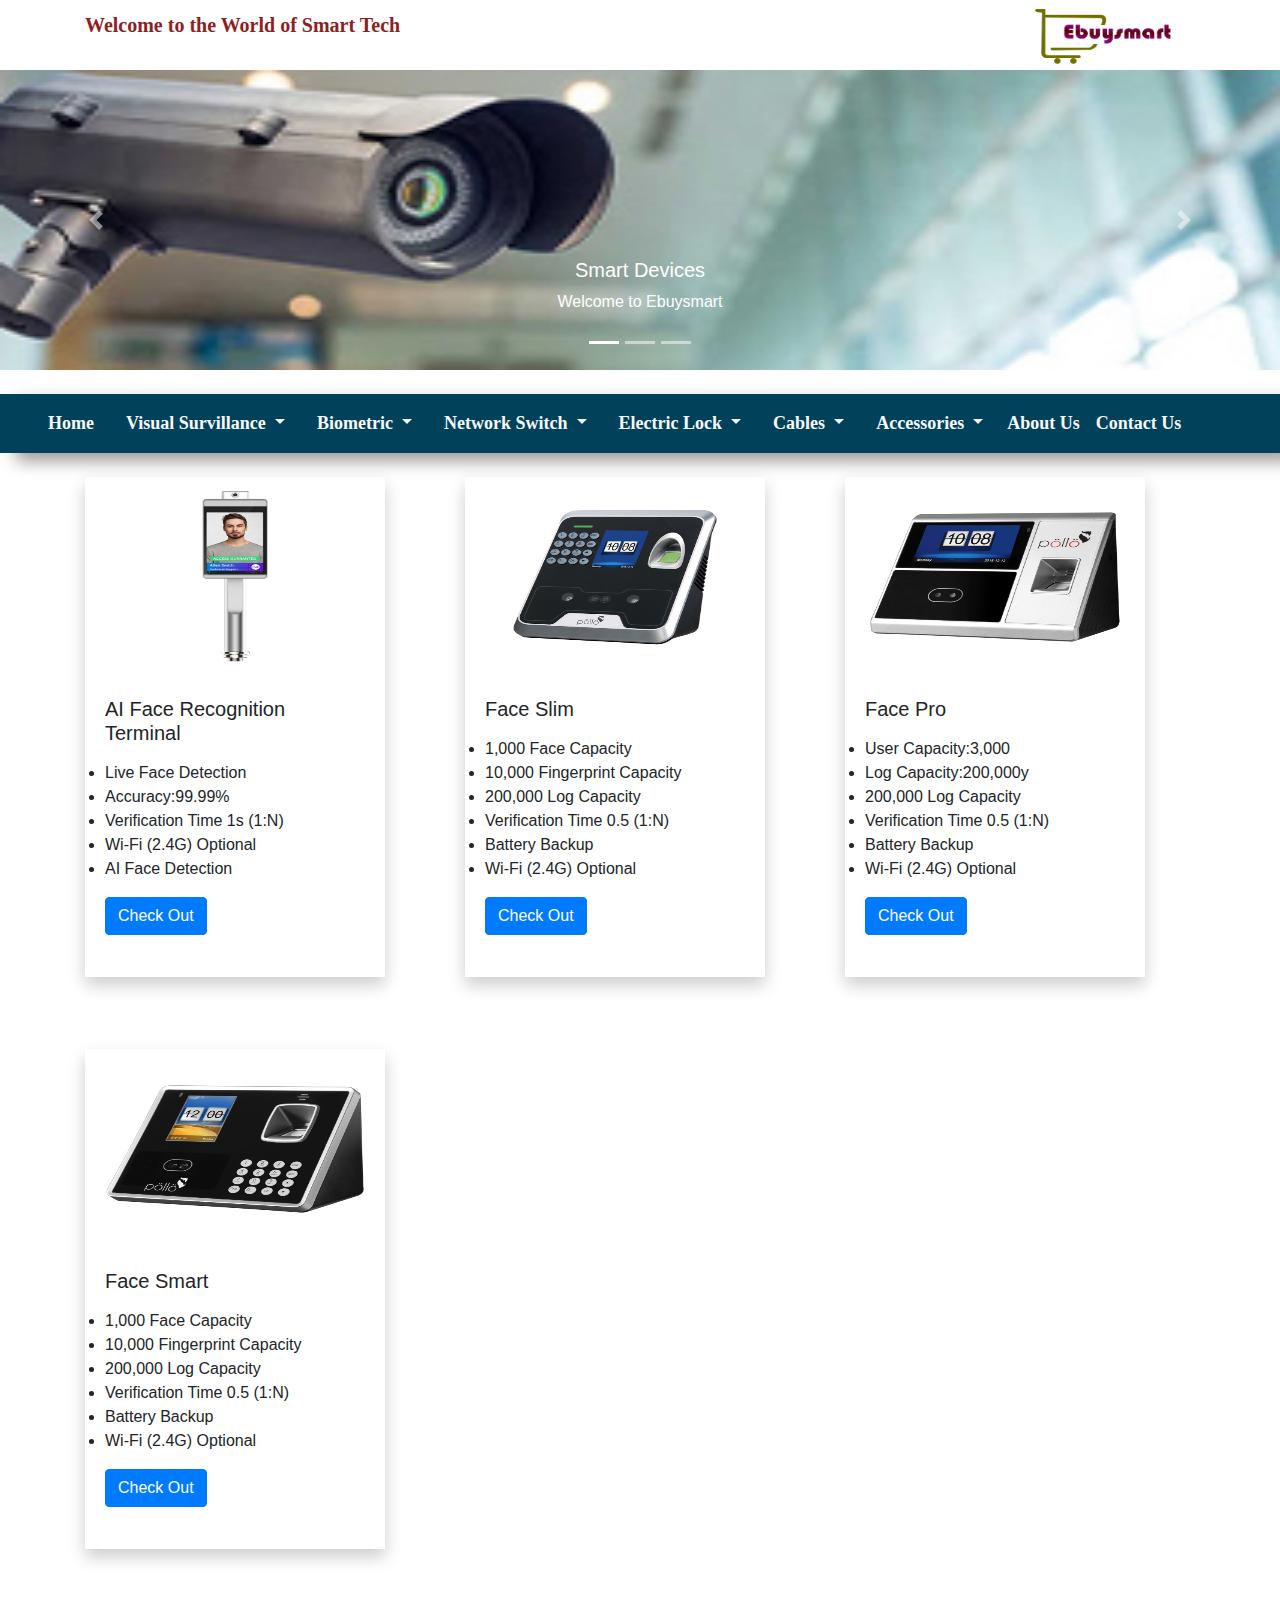
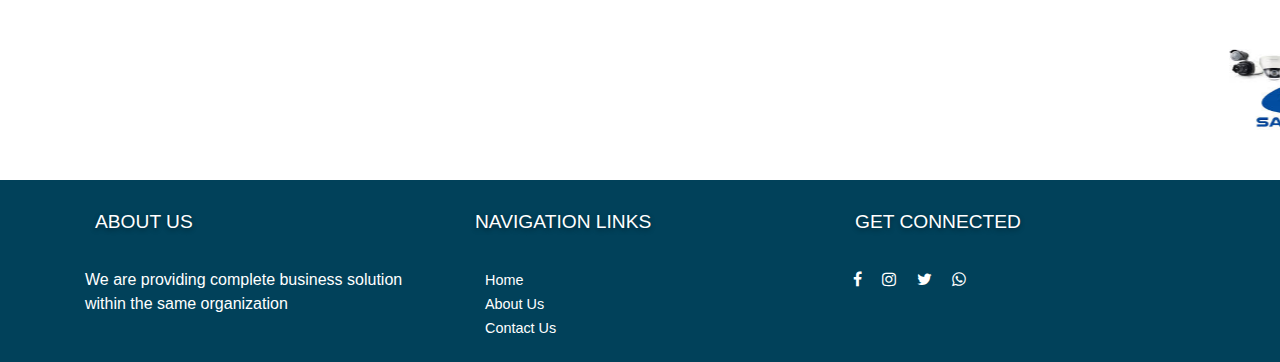
<file: fprint.html>
<!DOCTYPE html>
<html lang="en">
<head>
    <meta charset="UTF-8">
    <meta name="viewport" content="width=device-width, initial-scale=1.0">
    <title>Ebuysmart</title>
        <link rel="stylesheet" href="style.css" >
    <link rel="stylesheet" href="fonts/font-awesome.min.css" >
    <link rel="stylesheet" href="css/bootstrap.min.css" >
    <script src="https://code.jquery.com/jquery-3.5.1.slim.min.js" integrity="sha384-DfXdz2htPH0lsSSs5nCTpuj/zy4C+OGpamoFVy38MVBnE+IbbVYUew+OrCXaRkfj" crossorigin="anonymous"></script>
              <script src="https://cdn.jsdelivr.net/npm/popper.js@1.16.0/dist/umd/popper.min.js" integrity="sha384-Q6E9RHvbIyZFJoft+2mJbHaEWldlvI9IOYy5n3zV9zzTtmI3UksdQRVvoxMfooAo" crossorigin="anonymous"></script>
              <script src="https://stackpath.bootstrapcdn.com/bootstrap/4.5.0/js/bootstrap.min.js" integrity="sha384-OgVRvuATP1z7JjHLkuOU7Xw704+h835Lr+6QL9UvYjZE3Ipu6Tp75j7Bh/kR0JKI" crossorigin="anonymous"></script>
</head>
<body>
  <!-- Logo bar -->
  <div class="topbar" >
    <div class="container">
        <div class="row">
            
            <div class="col-5 jaam">Welcome to the World of Smart Tech</div>
            <div class="col-5 ">
                    </div>
          <div class="col-2"><img height="70" width="400" src="image/ebuy.png" ></div>
            </div>
        </div>
    </div>
           
            
      
            <!-- Slider -->
            <div id="carouselExampleCaptions" class="carousel slide" data-ride="carousel">
              <ol class="carousel-indicators">
                <li data-target="#carouselExampleCaptions" data-slide-to="0" class="active"></li>
                <li data-target="#carouselExampleCaptions" data-slide-to="1"></li>
                <li data-target="#carouselExampleCaptions" data-slide-to="2"></li>
              </ol>
              <div class="carousel-inner">
                <div class="carousel-item active">
                  <img src="image/nkk1.jpg"  height="300" class="d-block w-100" alt="...">
                  <div class="carousel-caption d-none d-md-block">
                    <h5>Smart Devices</h5>
                    <p>Welcome to Ebuysmart</p>
                  </div>
                </div>
                <div class="carousel-item">
                  <img src="image/img11.jpg" class="d-block w-100"  height="300" alt="...">
                  <div class="carousel-caption d-none d-md-block">
                    <h5>Biometric Device</h5>
                    <p>Smart Attendance</p>
                  </div>
                </div>
                <div class="carousel-item">
                  <img src="image/img6.jpg" class="d-block w-100" height="300" alt="...">
                  <div class="carousel-caption d-none d-md-block">
                    <h5>Visual Survillance</h5>
                    <p>Welcome to Ebuysmart</p>
                  </div>
                </div>
              </div>
              <a class="carousel-control-prev" href="#carouselExampleCaptions" role="button" data-slide="prev">
                <span class="carousel-control-prev-icon" aria-hidden="true"></span>
                <span class="sr-only">Previous</span>
              </a>
              <a class="carousel-control-next" href="#carouselExampleCaptions" role="button" data-slide="next">
                <span class="carousel-control-next-icon" aria-hidden="true"></span>
                <span class="sr-only">Next</span>
              </a>
            </div>
            <!-- Slider close -->
        <br>
          <!-- All Categories -->
          <nav class="navbar navbar-expand-lg navbar-light ">
            <a class="navbar-brand" href="#"></a>
            <button class="navbar-toggler" type="button" data-toggle="collapse" data-target="#navbarNavDropdown" aria-controls="navbarNavDropdown" aria-expanded="false" aria-label="Toggle navigation">
              <span class="navbar-toggler-icon"></span>
            </button>
            <div class="collapse navbar-collapse" id="navbarNavDropdown">
              <ul class="navbar-nav">
                <li class="nav-item active">
                  <a class="nav-link mx-2 text-light nn" href="index.html">Home <span class="sr-only"></span></a>
                </li>
          
          
                <!--  -->
          
                <li class="nav-item dropdown">
                  <a class="nav-link dropdown-toggle mx-2  text-light nn" href="visualsurvillance.html" id="navbarDropdownMenuLink" role="button" data-toggle="dropdown" aria-haspopup="true" aria-expanded="false">
                    Visual Survillance
                  </a>
                  <div class="dropdown-menu" aria-labelledby="navbarDropdownMenuLink">
                    <a class="dropdown-item" href="ai.html">AI Camera</a>
                    <a class="dropdown-item" href="ai.html">PTZ Camera</a>
                    <a class="dropdown-item" href="ai.html">IP Camera</a>
                  </div></li>
                <!--  -->
                <!--  -->
          
          
                <li class="nav-item dropdown">
                  <a class="nav-link dropdown-toggle mx-2  text-light nn" href="biometric.html" id="navbarDropdownMenuLink" role="button" data-toggle="dropdown" aria-haspopup="true" aria-expanded="false">
                   Biometric
                  </a>
                  <div class="dropdown-menu" aria-labelledby="navbarDropdownMenuLink">
                    <a class="dropdown-item" href="fprint.html">Facial Fingerprint</a>
                    <a class="dropdown-item" href="fingerprint.html">Finger Print</a>
                    <a class="dropdown-item" href="#"></a>
                  </div></li>
              <!--  -->
                <!--        -->
                <li class="nav-item dropdown">
                  <a class="nav-link dropdown-toggle mx-2  text-light nn" href="#" id="navbarDropdownMenuLink" role="button" data-toggle="dropdown" aria-haspopup="true" aria-expanded="false">
                    Network Switch
                  </a>
                  <div class="dropdown-menu" aria-labelledby="navbarDropdownMenuLink">
                    <a class="dropdown-item" href="#">Gigbit POE</a>
                    <a class="dropdown-item" href="#">24 Port POE Switch</a>
                    <a class="dropdown-item" href="#">8 Port POE Switch</a>
                  </div></li>
                <!--  -->
                <br>
                <!-- samsung  -->
                <li class="nav-item dropdown">
                  <a class="nav-link dropdown-toggle mx-2 text-light nn" href="#" id="navbarDropdownMenuLink" role="button" data-toggle="dropdown" aria-haspopup="true" aria-expanded="false">
                    Electric Lock
                  </a>
                  <div class="dropdown-menu" aria-labelledby="navbarDropdownMenuLink">
                    <a class="dropdown-item" href="#">Electric Bolt Lock</a>
                    <a class="dropdown-item" href="#">Magnetic Lock</a>
                    <a class="dropdown-item" href="#">Exit Button</a>
                  </div></li>
                 <!-- samsung Close -->
                 <!-- Pollo -->
                <li class="nav-item dropdown">
                  <a class="nav-link dropdown-toggle mx-2  text-light nn" href="#" id="navbarDropdownMenuLink" role="button" data-toggle="dropdown" aria-haspopup="true" aria-expanded="false">
                    Cables
                  </a>
                  <div class="dropdown-menu" aria-labelledby="navbarDropdownMenuLink">
                    <a class="dropdown-item" href="#">Network Cable Cat-6</a>
                    <a class="dropdown-item" href="#">product1</a>
                    <a class="dropdown-item" href="#">product1</a>
                    <a class="dropdown-item" href="#">product1</a>
                  </div>
                </li>
                <!--    -->
                <li class="nav-item dropdown">
                  <a class="nav-link dropdown-toggle mx-2  text-light nn" href="#" id="navbarDropdownMenuLink" role="button" data-toggle="dropdown" aria-haspopup="true" aria-expanded="false">
                    Accessories
                  </a>
                  <div class="dropdown-menu" aria-labelledby="navbarDropdownMenuLink">
                    <a class="dropdown-item" href="#">switch</a>
                    <a class="dropdown-item" href="#">router</a>
                    <a class="dropdown-item" href="#">product1</a>
                  </div>
                </li>
                <!--  -->
                <li class="nav-item">
                  <a class="nav-link text-light nn" href="aboutus.html">About Us</a>
                </li>
                <li class="nav-item">
                  <a class="nav-link text-light nn" href="contact.html">Contact Us</a>
                </li>
              </ul>
            </div>
          </nav>
          <br>
          <!-- second -->
         
         <div class="newarival">
           <div class="container">
            <div class="row">
<div class="col">
  <div class="card1">
    <img src="bioimages/terminal.png" class="card-img-top" alt="Ai Camera" height="200">
    <div class="card-body">
      <h5 class="card-title">AI Face Recognition Terminal</h5>
      <p class="card-text">
        <li>Live Face Detection</li>
        <li>Accuracy:99.99%</li>
        <li>Verification Time 1s (1:N)</li>
        <li>Wi-Fi (2.4G) Optional</li>
        <li>AI Face Detection</li>
         </p>
      <a href="#" class="btn btn-primary">Check Out</a>
    </div>
  </div>
</div>
<div class="col">
  <div class="card1">
    <img src="bioimages/Faceslim-min.png" class="card-img-top" alt="Ai Camera" height="200">
    <div class="card-body">
      <h5 class="card-title">Face Slim</h5>
      <p class="card-text">
        <li>1,000 Face Capacity</li>
        <li>10,000 Fingerprint Capacity</li>
        <li>200,000 Log Capacity</li>
        <li>Verification Time 0.5 (1:N)</li>
        <li>Battery Backup</li>
        <li>Wi-Fi (2.4G) Optional</li>
       </p>
      <a href="#" class="btn btn-primary">Check Out</a>
    </div>
  </div>
</div>
<div class="col">
  <div class="card1">
    <img src="bioimages/Face-Pro-min.png" class="card-img-top" alt="Ai Camera" height="200">
    <div class="card-body">
      <h5 class="card-title">Face Pro</h5>
      <p class="card-text">
         <li>User Capacity:3,000</li>
        <li>Log Capacity:200,000y</li>
        <li>200,000 Log Capacity</li>
        <li>Verification Time 0.5 (1:N)</li>
        <li>Battery Backup</li>
        <li>Wi-Fi (2.4G) Optional</li>
      </p>
      <a href="#" class="btn btn-primary">Check Out</a>
    </div>
  </div>
</div>


            </div>
           </div>
       
         </div>
         <br>
         <br>
         <br>
          <!--  second products-->
                 
         <div class="newarival">
          <div class="container">
           <div class="row">
<div class="col">
 <div class="card1">
   <img src="bioimages/Face-smart-min.png" class="card-img-top" alt="Ai Camera" height="200">
   <div class="card-body">
     <h5 class="card-title">Face Smart</h5>
     <p class="card-text">
           <li>1,000 Face Capacity</li>
      <li>10,000 Fingerprint Capacity</li>
      <li>200,000 Log Capacity</li>
      <li>Verification Time 0.5 (1:N)</li>
      <li>Battery Backup</li>
      <li>Wi-Fi (2.4G) Optional</li> </p>
     <a href="#" class="btn btn-primary">Check Out</a>
   </div>
 </div>
</div>





           </div>
          </div>
      
        </div>
           <!-- Menu bar -->
           
                
                <!-- Drop Down -->
               <div class="one">

                <marquee>
                  <img src="image/samsung.jpg" height="100" width="200">
                  <img src="image/structuredcable.jpg" height="100" width="300">
                  <img src="image/hikvision.jpg" height="100" width="200">
                  <img src="image/samsung.jpg" height="100" width="200">
                  <img src="image/aws.png" height="100" width="200">
                  <img src="image/twauto.jpg" height="100" width="200">
                  <img src="image/microsoft-azure.png" height="100" width="200">
                </marquee></div>
<br>
                <!-- last -->
                <footer class="footersection  text-light" id="footerfdiv">
                <div class="container">
                <div class="row">
                  <div class="col-lg-4 col-md-6 col-12 two">
                    <h3>About Us</h3>
                    <p> We are providing complete business solution within the same organization</p>
                  </div>
              
                  <div class="col-lg-4 col-md-6 col-12">
                    <h3>Navigation Links</h3>
                    
                  
                      <li class="fv"><a href="#">Home</a></li>
                      <li class="fv"><a href="#">About Us</a></li>
                      <li class="fv"><a href="#">Contact Us</a></li>
                      
                      
                      
                      
                      </div>
                  
                  
                    <div class="col-lg-4 col-md-12 col-12">
              
                    <h3>Get Connected</h3>
                    <p> <i class="fa fa-facebook mx-2" ></i>
                      <i class="fa fa-instagram mx-2" ></i>
                      <i class="fa fa-twitter mx-2" ></i>
                      <i class="fa fa-whatsapp mx-2" ></i></p>

                </div>
              </div>
              
            </footer>
          
</body>
</html>
</file>
<file: style.css>
*{
    margin: 0px;
    padding: 0px;
}
.jaam{
    color: rgb(142, 31, 31);
    font-weight: bold;
    font-size: 20px;
    font-family: Cambria, Cochin, Georgia, Times, 'Times New Roman', serif;
    padding-top: 10px;
}
.nav-link{
       font-weight: bold !important;
    font-family: Cambria, Cochin, Georgia, Times, 'Times New Roman', serif;
    font-size: 18px;
    text-align: center;
}
.card{
    width: 300px;
    height: 350px;
   
    box-shadow: 0px 8px 16px 0px rgba(0,0,0,0.2);
}
.one{
    margin-top: 100px;
}
.fv
{
    list-style: none !important;
  
}
/* .two
{
  padding: 0px 100px 1000px 2000px ;
} */
.footersection p{
    color: #fff;
   
    padding-left: 0px;
    padding-bottom: 30px;
   
    
}
.footersection li a{
    font-size: 0.9rem;
    line-height: 1.6;
    font-weight: 400;
    color: #fff;
    text-transform: capitalize;
    margin-left: 20px;
    margin-bottom: 50px;

    
}
.footersection{
    background-color:  #01415a !important;
    padding-top: 20px !important;
}
.footersection h3{
   
    text-transform: uppercase;
    padding: 10px 10px 10px 10px;
    color: #fff;
    margin-bottom: 25px;
    font-size: 1.2rem !important;
    text-shadow: 0 2px 5px rgba(0,0,0,0.4);
}
.navbar{
    background-color: #01415a !important;
    color: white !important;
    text-combine-upright: white;
    box-shadow: 16px 8px 16px 0px rgba(0, 0, 0, 0.4);
}
.three{
    text-align: left !important;
    color: black !important;
    text-decoration: none!important;
    font-weight: bold !important;
    padding-top: 10px;
}
/* .form-group{
    padding: 20px !important;
 
} */
 .abt{
   
   color:  #01415a ;
   font-family: 'Franklin Gothic Medium', 'Arial Narrow', Arial, sans-serif;

} 
.anu{
    margin-top: 80px;
    margin-right: 50px;
    padding-top: 0px;
    padding-right: 200px;

} 
.ann{
    margin-top: 80px;
   
    padding-top: 0px;


} 
.card1{
    width: 300px;
    height: 500px;
   
    box-shadow: 0px 8px 16px 0px rgba(0,0,0,0.2);
}
.nn:hover {
    background-color: #19a9e2;
  }
</file>
